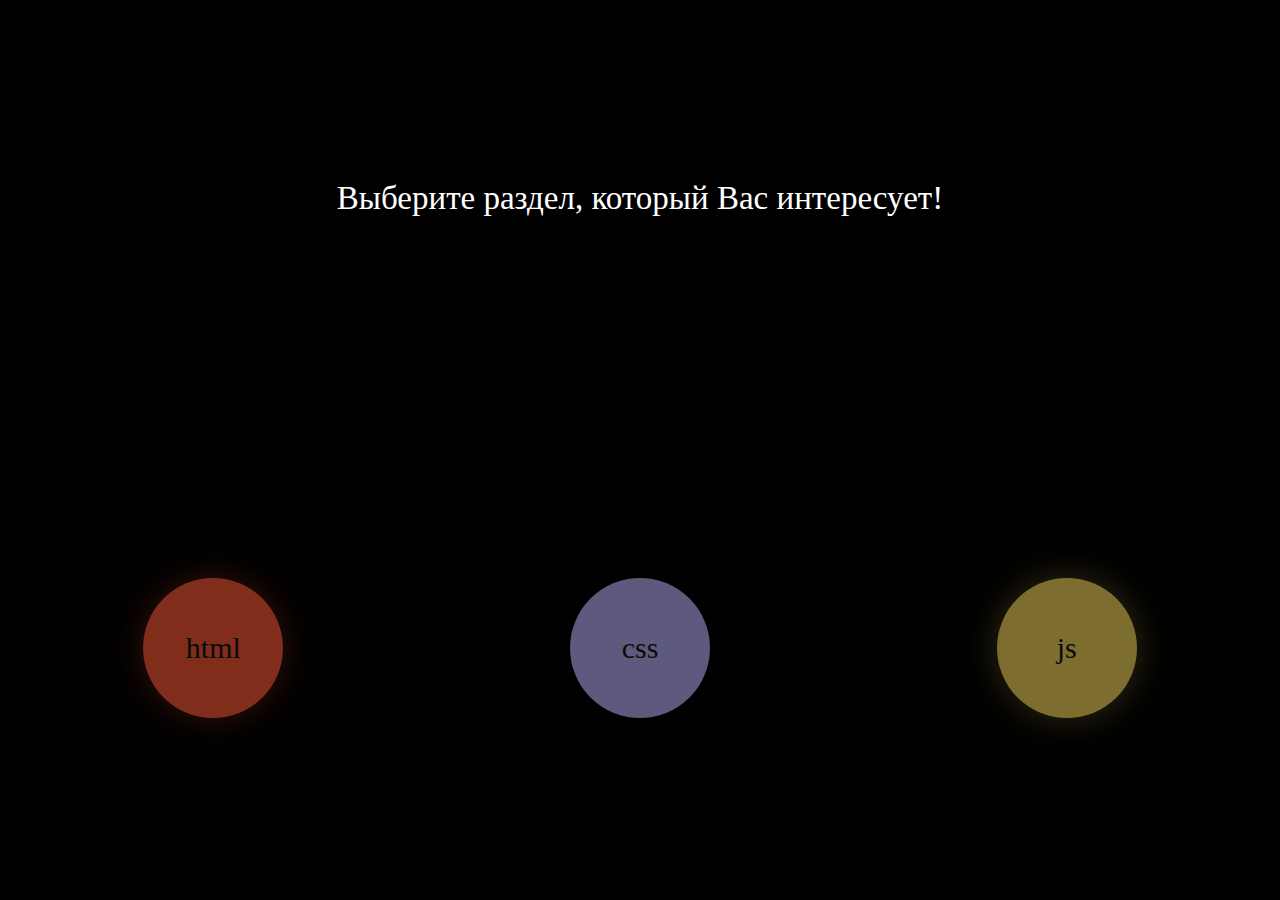
<file: index.html>
<!--gms-->
<!DOCTYPE html>
<html lang="ru">

<head>
   <title>Моя методичка</title>
   <meta http-equiv="content-type" content="text/html" charset="utf-8">
   <link rel="stylesheet" type="text/css" href="css/style.css">
   <link rel="shortcut icon" href="img/icons/icon.png">
   <meta name="viewport" content="width=device-width, initial-scale=1.0">
   <script src="js/jquery-3.5.1.min.js"></script>
   <script src="js/script.js"></script>
</head>

<body>
   <div class="wrapper">
      <div class="wrapper__text">
         Выберите раздел, который Вас интересует!
      </div>
      <div id="second" class="second_icon">
         <div class="container html" title="про html">
            <a href="pages/index(html).html">
               <div class="href">
                  html
               </div>
            </a>
         </div>
         <div class="container css" title="про css">
            <a href="pages/index(css).html" title="про css">
               <div class="href">
                  css
               </div>
            </a>
         </div>
         <div class="container js" title="про js">
            <a href="pages/index(js).html" title="про js">
               <div class="href">
                  js
               </div>
            </a>
         </div>
      </div>
   </div>
</body>

</html>
<!--начало проэкта 2020.06.10(гг.мм.дд)-->
<!--начало проєкта  2020.09.12(гг.мм.дд)-->
</file>
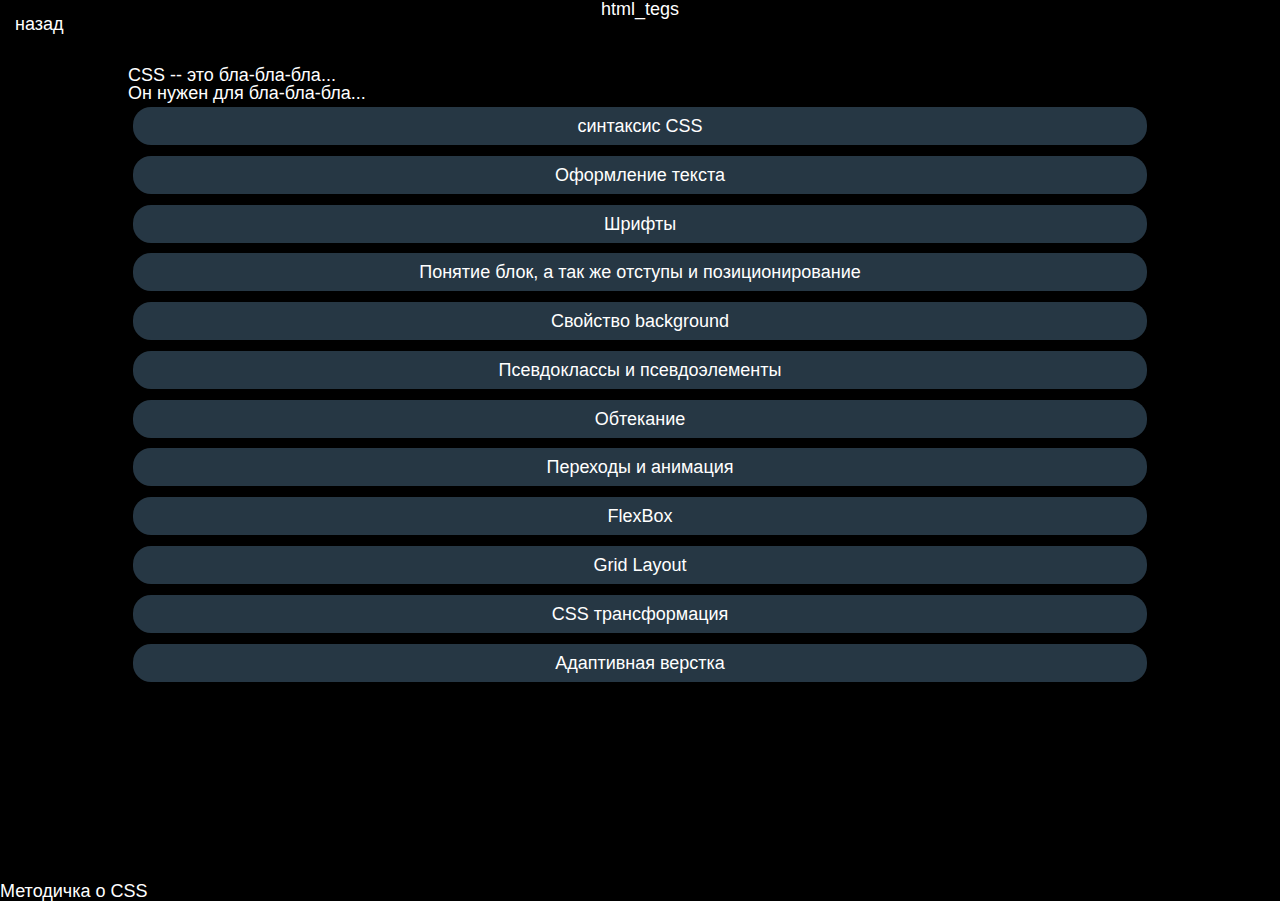
<file: pages/index(css).html>
<!DOCTYPE html>
<html lang="ru">

<head>
   <title>about css</title>
   <meta http-equiv="content-type" content="text/html" charset="utf-8">
   <meta name="viewport" content="width=device-width, initial-scale=1.0">
   <link rel="stylesheet" href="../css/style(css).css">
   <meta name="viewport" content="width=device-width, initial-scale=1.0">
   <script src="../js/jquery-3.5.1.min.js"></script>
   <script src="../js/script(css).js"></script>
</head>

<body>
   <header id="header">
      <a href="../index.html">
         <div class="step">назад</div>
      </a>
      <div id="header__text">html_tegs</div>
   </header>
   <div class="wrapper">
      <div class="first__text">
         CSS -- это бла-бла-бла... <br>
         Он нужен для бла-бла-бла...

      </div>
      <div class="groop main">
         <div class="groop__fase">
            <div class="name">синтаксис CSS</div>
         </div>
         <div class="groop__shell">
            <div class="h">h</div>
         </div>
      </div>
      <div class="groop main">
         <div class="groop__fase">
            <div class="name">Оформление текста</div>
         </div>
         <div class="groop__shell">
            <div class="groop__teg">
               <div class="tag__fase">
                  <div class="name">first</div>
                  <div class="cod">первое</div>
               </div>
               <div class="tag__content">
                  <div class="text">@text</div>
                  <div class="atribyts">@atribyts
                     <div class="about_atribyts">@about_atribyts</div>
                  </div>
                  <div class="tag__cod" title='This is cod'>@cod</div>
                  <div class="tag__rezyltat" title='rrrrrrrrr'>@rezyltat</div>
                  <div class="tag__notes">@notes</div>
               </div>
            </div>
         </div>
      </div>
      <div class="groop main">
         <div class="groop__fase">
            <div class="name">Шрифты</div>
         </div>
         <div class="groop__shell">
            <div class="groop__teg">
               <div class="tag__fase">
                  <div class="name">first</div>
                  <div class="cod">первое</div>
               </div>
               <div class="tag__content">
                  <div class="text">@text</div>
                  <div class="atribyts">@atribyts
                     <div class="about_atribyts">@about_atribyts</div>
                  </div>
                  <div class="tag__cod" title='This is cod'>@cod</div>
                  <div class="tag__rezyltat" title='rrrrrrrrr'>@rezyltat</div>
                  <div class="tag__notes">@notes</div>
               </div>
            </div>
         </div>
      </div>
      <div class="groop main">
         <div class="groop__fase">
            <div class="name">Понятие блок, а так же отступы и позиционирование</div>
         </div>
         <div class="groop__shell">
            <div class="groop__teg">
               <div class="tag__fase">
                  <div class="name">first</div>
                  <div class="cod">первое</div>
               </div>
               <div class="tag__content">
                  <div class="text">@text</div>
                  <div class="atribyts">@atribyts
                     <div class="about_atribyts">@about_atribyts</div>
                  </div>
                  <div class="tag__cod" title='This is cod'>@cod</div>
                  <div class="tag__rezyltat" title='rrrrrrrrr'>@rezyltat</div>
                  <div class="tag__notes">@notes</div>
               </div>
            </div>
         </div>
      </div>
      <div class="groop main">
         <div class="groop__fase">
            <div class="name">Свойство background</div>
         </div>
         <div class="groop__shell">
            <div class="groop__teg">
               <div class="tag__fase">
                  <div class="name">first</div>
                  <div class="cod">первое</div>
               </div>
               <div class="tag__content">
                  <div class="text">@text</div>
                  <div class="atribyts">@atribyts
                     <div class="about_atribyts">@about_atribyts</div>
                  </div>
                  <div class="tag__cod" title='This is cod'>@cod</div>
                  <div class="tag__rezyltat" title='rrrrrrrrr'>@rezyltat</div>
                  <div class="tag__notes">@notes</div>
               </div>
            </div>
         </div>
      </div>
      <div class="groop main">
         <div class="groop__fase">
            <div class="name">Псевдоклассы и псевдоэлементы</div>
         </div>
         <div class="groop__shell">
            <div class="groop__teg">
               <div class="tag__fase">
                  <div class="name">first</div>
                  <div class="cod">первое</div>
               </div>
               <div class="tag__content">
                  <div class="text">@text</div>
                  <div class="atribyts">@atribyts
                     <div class="about_atribyts">@about_atribyts</div>
                  </div>
                  <div class="tag__cod" title='This is cod'>@cod</div>
                  <div class="tag__rezyltat" title='rrrrrrrrr'>@rezyltat</div>
                  <div class="tag__notes">@notes</div>
               </div>
            </div>
         </div>
      </div>
      <div class="groop main">
         <div class="groop__fase">
            <div class="name">Обтекание</div>
         </div>
         <div class="groop__shell">
            <div class="groop__teg">
               <div class="tag__fase">
                  <div class="name">first</div>
                  <div class="cod">первое</div>
               </div>
               <div class="tag__content">
                  <div class="text">@text</div>
                  <div class="atribyts">@atribyts
                     <div class="about_atribyts">@about_atribyts</div>
                  </div>
                  <div class="tag__cod" title='This is cod'>@cod</div>
                  <div class="tag__rezyltat" title='rrrrrrrrr'>@rezyltat</div>
                  <div class="tag__notes">@notes</div>
               </div>
            </div>
         </div>
      </div>
      <div class="groop main">
         <div class="groop__fase">
            <div class="name">Переходы и анимация</div>
         </div>
         <div class="groop__shell">
            <div class="groop__teg">
               <div class="tag__fase">
                  <div class="name">first</div>
                  <div class="cod">первое</div>
               </div>
               <div class="tag__content">
                  <div class="text">@text</div>
                  <div class="atribyts">@atribyts
                     <div class="about_atribyts">@about_atribyts</div>
                  </div>
                  <div class="tag__cod" title='This is cod'>@cod</div>
                  <div class="tag__rezyltat" title='rrrrrrrrr'>@rezyltat</div>
                  <div class="tag__notes">@notes</div>
               </div>
            </div>
         </div>
      </div>
      <div class="groop main">
         <div class="groop__fase">
            <div class="name">FlexBox</div>
         </div>
         <div class="groop__shell">
            <div class="groop__teg">
               <div class="tag__fase">
                  <div class="name">first</div>
                  <div class="cod">первое</div>
               </div>
               <div class="tag__content">
                  <div class="text">@text</div>
                  <div class="atribyts">@atribyts
                     <div class="about_atribyts">@about_atribyts</div>
                  </div>
                  <div class="tag__cod" title='This is cod'>@cod</div>
                  <div class="tag__rezyltat" title='rrrrrrrrr'>@rezyltat</div>
                  <div class="tag__notes">@notes</div>
               </div>
            </div>
         </div>
      </div>
      <div class="groop main">
         <div class="groop__fase">
            <div class="name">Grid Layout</div>
         </div>
         <div class="groop__shell">
            <div class="groop__teg">
               <div class="tag__fase">
                  <div class="name">first</div>
                  <div class="cod">первое</div>
               </div>
               <div class="tag__content">
                  <div class="text">@text</div>
                  <div class="atribyts">@atribyts
                     <div class="about_atribyts">@about_atribyts</div>
                  </div>
                  <div class="tag__cod" title='This is cod'>@cod</div>
                  <div class="tag__rezyltat" title='rrrrrrrrr'>@rezyltat</div>
                  <div class="tag__notes">@notes</div>
               </div>
            </div>
         </div>
      </div>
      <div class="groop main">
         <div class="groop__fase">
            <div class="name">CSS трансформация</div>
         </div>
         <div class="groop__shell">
            <div class="groop__teg">
               <div class="tag__fase">
                  <div class="name">first</div>
                  <div class="cod">первое</div>
               </div>
               <div class="tag__content">
                  <div class="text">@text</div>
                  <div class="atribyts">@atribyts
                     <div class="about_atribyts">@about_atribyts</div>
                  </div>
                  <div class="tag__cod" title='This is cod'>@cod</div>
                  <div class="tag__rezyltat" title='rrrrrrrrr'>@rezyltat</div>
                  <div class="tag__notes">@notes</div>
               </div>
            </div>
         </div>
      </div>
      <div class="groop main">
         <div class="groop__fase">
            <div class="name">Адаптивная верстка</div>
         </div>
         <div class="groop__shell">
            <div class="groop__teg">
               <div class="tag__fase">
                  <div class="name">first</div>
                  <div class="cod">первое</div>
               </div>
               <div class="tag__content">
                  <div class="text">@text</div>
                  <div class="atribyts">@atribyts
                     <div class="about_atribyts">@about_atribyts</div>
                  </div>
                  <div class="tag__cod" title='This is cod'>@cod</div>
                  <div class="tag__rezyltat" title='rrrrrrrrr'>@rezyltat</div>
                  <div class="tag__notes">@notes</div>
               </div>
            </div>
         </div>
      </div>
   </div>
   <footer>
      <div class="massange">Методичка о CSS</div>
   </footer>
</body>

</html>
</file>
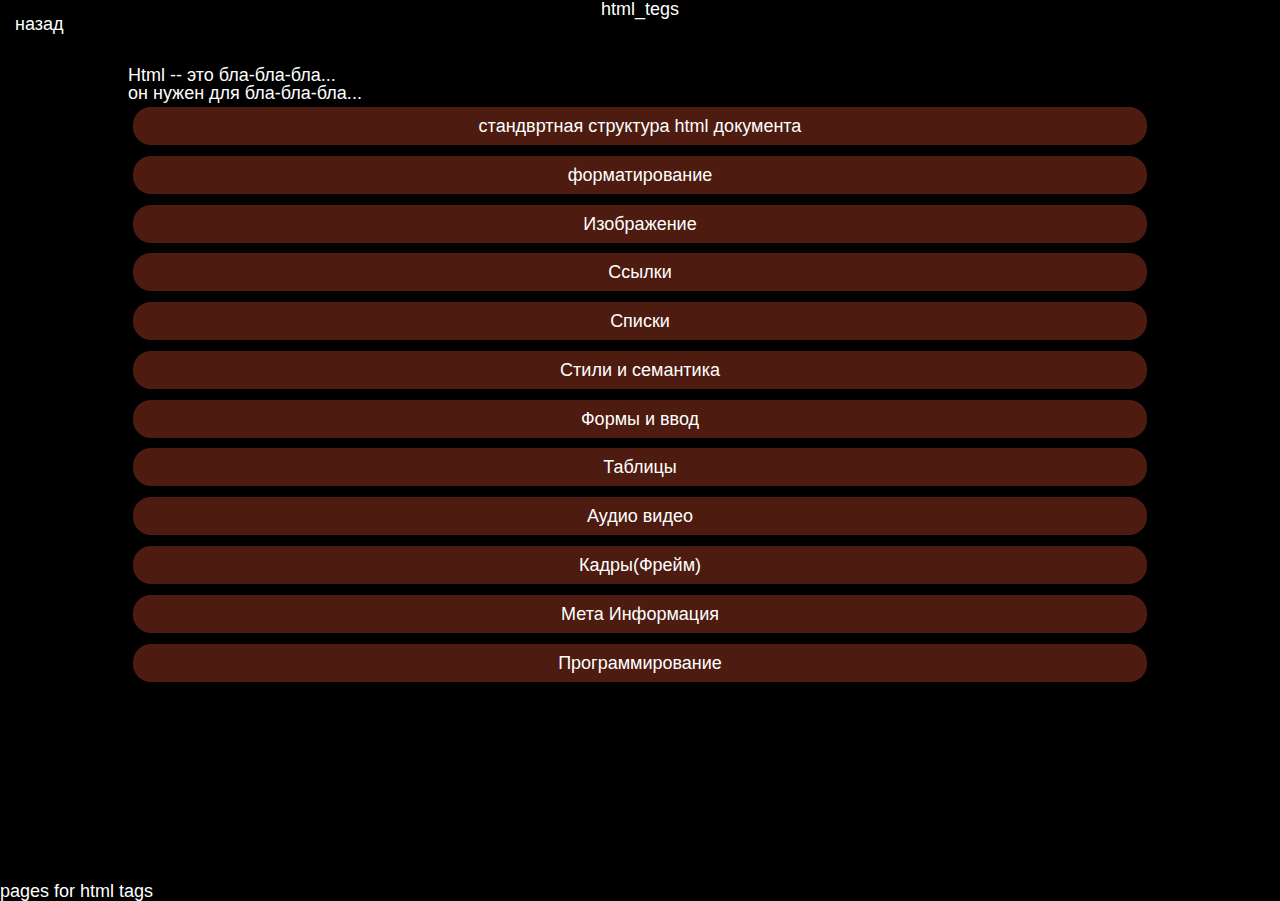
<file: pages/index(html).html>
<!DOCTYPE html>
<html lang="ru">

<head>
   <title>about Html</title>
   <meta http-equiv="content-type" content="text/html" charset="utf-8">
   <meta name="viewport" content="width=device-width, initial-scale=1.0">
   <link rel="stylesheet" href="../css/style(html).css">
   <meta name="viewport" content="width=device-width, initial-scale=1.0">
   <script src="../js/jquery-3.5.1.min.js"></script>
   <script src="../js/script(html).js"></script>
</head>

<!--@coment-->
<!--<div class="groop__teg">
   <div class="tag__fase">
      <div class="name">@name</div>
      <div class="cod">&lt;@teg&gt;</div>
   </div>
   <div class="tag__content">
      <div class="text">@text</div>
      <div class="atribyts">@atribyts
         <div class="about_atribyts">@about_atribyts</div>
      </div>
      <div class="tag__cod" title='This is cod'>@cod</div>
      <div class="tag__rezyltat" title='This is rrrrrrrrr'>@rezyltat</div>
      <div class="tag__notes">@notes</div>
   </div>
</div>-->


<body>
   <header id="header">
      <a href="../index.html">
         <div class="step">назад</div>
      </a>
      <div id="header__text">html_tegs</div>
   </header>
   <div class="wrapper">
      <div class="first__text">
         Html -- это бла-бла-бла... <br>
         он нужен для бла-бла-бла...
      </div>
      <!-- основы, введение. стандартная структура html документа... -->
      <div class="groop">
         <div class="groop__fase">
            <div class="name">стандвртная структура html документа</div>
         </div>
         <div class="groop__shell" style="width:80%;position:relative;left:20px;">
            <span>&lt;!DOCTYPE&gt; -- показывает браузеру тип документа, сообщает его версию и язык</span>
            <span>&lt;html&gt;</span>
            <span style="position:relative;left: 30px;">&lt;head&gt;</span>
            <span style="position:relative;left: 40px;"> -- здесь теги, которые
               <span>невидимы.</span>пользователю.</span>
            <span style="position:relative;left: 30px;">&lt;/head&gt;</span>
            <span style="position:relative;left: 30px;">&lt;body&gt;</span>
            <span style="position:relative;left: 40px;"> -- здесь теги, которые и отображают пользователю основную
               информацию, то есть <span>видимая</span>. </span>
            <span style="position:relative;left: 40px;">&lt;!--comment--&gt; -- таким образом записывают коментарии,они
               не отображаются на странице.</span>
            <span style="position:relative;left: 30px;">&lt;/body&gt;</span>
            <span>&lt;/html&gt;</span>
         </div>
      </div>
      <!-- форматирование текста -->
      <div class="groop">
         <!--имя группы-->
         <div class="groop__fase">
            <div class="name">форматирование</div>
         </div>
         <!-- тело группы -->
         <div class="groop__shell">
            <!-- аббревиатура -->
            <div class="groop__teg">
               <div class="tag__fase">
                  <div class="name">аббревиатура или акроним</div>
                  <div class="cod">&lt;abbr&gt;</div>
               </div>
               <div class="tag__content">
                  <div class="text">
                     Даёт понять, что символы внутри данного тега являются аббревиатурой. <br>
                     Парный. <br>
                  </div>
                  <div class="atribyts">
                     Для этого тега доступны <a href="#">универсальные атрибуты</a> <br>
                     Этому тегу рекоментуестя использовать атрибут <span>title</span> <br>
                     <div class="about_atribyts">значением которого будет расшифровка аббревиатуры</div>
                  </div>
                  <div class="tag__cod" title='This is cod'>
                     &lt;abbr title="HyperText Markup Language"&gt;Html&lt;/abbr&gt;
                  </div>
                  <div class="tag__rezyltat" title='This is rrrrrrrrr'>
                     <abbr title="HyperText Markup Language">Html</abbr>
                  </div>
                  <div class="tag__notes">@notes</div>
               </div>
            </div>
            <!-- об авторе -->
            <div class="groop__teg">
               <div class="tag__fase ">
                  <div class="name">контактная информацию владельца статьи</div>
                  <div class="cod">&lt;adress&gt;</div>
               </div>
               <div class="tag__content">
                  <div class="text">
                     предназначен для хранения информации об авторе
                     и может включать в себя любые элементы HTML вроде ссылок, текста,
                     выделений и т.д. <br>
                     Парный <br>
                  </div>
                  <div class="atribyts">
                     Для этого тега доступны <a href="#">универсальные атрибуты</a> <br>
                  </div>
                  <div class="tag__cod" title='This is cod'>
                     &lt;adress&gt;Чел Человек Человекович&lt;/adress&gt;
                  </div>
                  <div class="tag__rezyltat" title='This is rrrrrrrrr'>
                     <address>Чел Человек Человекович</address>
                  </div>
                  <div class="tag__notes">@notes</div>
               </div>
            </div>
            <!-- жирный текст -->
            <div class="groop__teg">
               <div class="tag__fase">
                  <div class="name">жирный текст</div>
                  <div class="cod">&lt;b&gt;</div>
               </div>
               <div class="tag__content">
                  <div class="text">
                     Этот тег видоизменяет простой текст в жирный <br>
                     Парный <br>
                  </div>
                  <div class="atribyts">
                     Для этого тега доступны <a href="#">универсальные атрибуты</a> <br>
                     Не имеет собственных атрибутов
                  </div>
                  <div class="tag__cod" title='This is cod'>
                     &lt;p&gt;Текст не выделенный жирным&lt;/p&gt; &lt;br&gt;<br>
                     &lt;b&gt;Текст выделенный жирным&lt;/b&gt;
                  </div>
                  <div class="tag__rezyltat" title='This is rrrrrrrrr'>
                     <p>Текст не выделенный жирным</p>
                     <b>Текст выделенный жирным</b>
                  </div>
                  <div class="tag__notes">@notes</div>
               </div>
            </div>
            <!-- большой текст -->
            <div class="groop__teg">
               <div class="tag__fase">
                  <div class="name">большой текст</div>
                  <div class="cod">&lt;big&gt;</div>
               </div>
               <div class="tag__content">
                  <div class="text">
                     Делает текст больше, относительно окружающего <br>
                     Парный <br>
                  </div>
                  <div class="atribyts">
                     Для этого тега доступны <a href="#">универсальные атрибуты</a> <br>
                  </div>
                  <div class="tag__cod" title='This is cod'>
                     &lt;p&gt; просто текст&lt;/p&lt; &lt;br&gt; <br>
                     &lt;big&gt; большой текст&lt;/big&gt;
                  </div>
                  <div class="tag__rezyltat" title='This is rrrrrrrrr'>
                     <p> просто текст</p> <br>
                     <big> большой текст</big>
                  </div>
                  <div class="tag__notes">@notes</div>
               </div>
            </div>
            <!-- маленький текст -->
            <div class="groop__teg">
               <div class="tag__fase">
                  <div class="name">маленький текст</div>
                  <div class="cod">&lt;small&gt;</div>
               </div>
               <div class="tag__content">
                  <div class="text">
                     Делает текст больше, относительно окружающего <br>
                     Парный <br>
                  </div>
                  <div class="atribyts">
                     Для этого тега доступны <a href="#">универсальные атрибуты</a> <br>
                  </div>
                  <div class="tag__cod" title='This is cod'>
                     &lt;p&gt; просто текст&lt;/p&lt; &lt;br&gt; <br>
                     &lt;small&gt; маленький текст&lt;/small&gt;
                  </div>
                  <div class="tag__rezyltat" title='This is rrrrrrrrr'>
                     <p> просто текст</p> <br>
                     <small> маленький текст</small>
                  </div>
                  <div class="tag__notes">@notes</div>
               </div>
            </div>
            <!-- большая цитата -->
            <div class="groop__teg">
               <div class="tag__fase">
                  <div class="name">длиная цитата</div>
                  <div class="cod">&lt;blockquote&gt;</div>
               </div>
               <div class="tag__content">
                  <div class="text">
                     Предназначен для выделения длинных цитат внутри документа. <br> Текст, обозначенный этим тегом,
                     традиционно отображается как
                     выровненный блок с отступами слева и справа (примерно по 40 пикселов), а также с отбивкой сверху и
                     снизу. <br>
                     Парный. <br>
                  </div>
                  <div class="atribyts">
                     Для этого тега доступны <a href="#">универсальные атрибуты</a> <br>
                     не имеет собственых атрибутов.
                  </div>
                  <div class="tag__cod" title='This is cod'>
                     &lt;blockquote&gt;Lorem ipsum dolor sit amet consectetur adipisicing elit. Odio facere repellat
                     quas, mollitia doloremque quasi officia. Provident veniam officiis excepturi possimus illum
                     voluptate, quidem magnam autem animi numquam. Libero, omnis.&lt;/blockquote&gt;
                  </div>
                  <div class="tag__rezyltat" title='This is rrrrrrrrr'>@rezyltat</div>
                  <div class="tag__notes">
                     <blockquote>Lorem ipsum dolor sit amet consectetur adipisicing elit. Praesentium animi nesciunt
                        ducimus suscipit qui excepturi accusamus esse beatae officia molestias? Praesentium harum quis
                        unde doloremque fugiat? Id nihil unde fugiat.</blockquote>
                  </div>
               </div>
            </div>
            <!-- источник цитаты -->
            <div class="groop__teg">
               <div class="tag__fase">
                  <div class="name"> источник цитаты </div>
                  <div class="cod">&lt;cite&gt;</div>
               </div>
               <div class="tag__content">
                  <div class="text">
                     помечает текст как цитату или сноску на другой материал <br>
                     Парный <br>
                  </div>
                  <div class="atribyts">
                     не имеет собственных атрибутов
                     Для этого тега доступны <a href="#">универсальные атрибуты</a> <br>
                  </div>
                  <div class="tag__cod" title='This is cod'>
                     &lt;p&gt;я -- красивый текст&lt;/p&gt;
                     &lt;cite&gt; а я источник красивого текста&lt;/cite&gt;
                  </div>
                  <div class="tag__rezyltat" title='This is rrrrrrrrr'>
                     <p>я -- красивый текст</p>
                     <cite> а я источник красивого текста</cite>
                  </div>
                  <div class="tag__notes">@notes</div>
               </div>
            </div>
            <!-- компьютерный код -->
            <div class="groop__teg">
               <div class="tag__fase">
                  <div class="name">фрагмент компьютерного кода</div>
                  <div class="cod">&lt;code&gt;</div>
               </div>
               <div class="tag__content">
                  <div class="text">
                     используется для обозначения фрагментов кода. <br>
                     Парный <br>
                  </div>
                  <div class="atribyts">
                     не имеет собственных атрибутов
                     Для этого тега доступны <a href="#">универсальные атрибуты</a> <br>
                  </div>
                  <div class="tag__cod" title='This is cod'>
                     &lt;code&gt;program&lt;/code&gt;
                  </div>
                  <div class="tag__rezyltat" title='This is rrrrrrrrr'>
                     <code>program</code>
                  </div>
                  <div class="tag__notes">@notes</div>
               </div>
            </div>
            <!-- курсивный текст -->
            <div class="groop__teg">
               <div class="tag__fase">
                  <div class="name">курсивный текст</div>
                  <div class="cod">&lt;i&gt;</div>
               </div>
               <div class="tag__content">
                  <div class="text">
                     выделяет текст курсивным шрифтом <br>
                     Парный <br>
                  </div>
                  <div class="atribyts">
                     не имеет собственных атрибутов
                     для этого тега доступны <a href="#">универсальные атрибуты</a> <br>
                  </div>
                  <div class="tag__cod" title='This is cod'>
                     &lt;p&gt;просто текст&lt;/p&gt;
                     &lt;i&gt;курсивный текст&lt;/i&gt;
                  </div>
                  <div class="tag__rezyltat" title='This is rrrrrrrrr'>
                     <p>просто текст</p>
                     <i>курсивный текст</i>
                  </div>
                  <div class="tag__notes">@notes</div>
               </div>
            </div>
            <!-- отмеченный текст -->
            <div class="groop__teg">
               <div class="tag__fase">
                  <div class="name">отмеченный / выделенный текст</div>
                  <div class="cod">&lt;mark&gt;</div>
               </div>
               <div class="tag__content">
                  <div class="text">
                     Такой текст ничем не отличается от обычного, но его вид может быть изменен с помощью стилей <br>
                     Парный <br>
                  </div>
                  <div class="atribyts">
                     не имеет собственных атрибутов
                     для этого тега доступны <a href="#">универсальные атрибуты</a> <br>
                  </div><div class="tag__cod" title='This is cod'>
                     &lt;p&gt;просто текст&lt;/p&gt;
                     &lt;mark&gt;маркированый текст&lt;/mark&gt;
                  </div>
                  <div class="tag__rezyltat" title='This is rrrrrrrrr'>
                     <p>просто текст</p>
                     <mark>маркированый текст</mark>
                  </div>
                  <div class="tag__notes">@notes</div>
               </div>
            </div>
            <!-- предварительно отформатированный текст -->
            <div class="groop__teg">
               <div class="tag__fase">
                  <div class="name">предварительно отформатированный текст</div>
                  <div class="cod">&lt;pre&gt;</div>
               </div>
               <div class="tag__content">
                  <div class="text">
                     Такой текст отображается обычно моноширинным шрифтом и со всеми пробелами между словами
                  </div>
                  <div class="atribyts">
                     не имеет собственных атрибутов
                     для этого тега доступны <a href="#">универсальные атрибуты</a> <br>
                  </div>
                  <div class="tag__cod" title='This is cod'>
                     <pre>
                     &lt;pre&gt;
                     	 -                -----
                     	 -----           |-----
                     	||----|          ----||
                     	||-----         -----||
                     	||-----|       |-----||
                     	|| -----       ------||
                     	||- ----|     |------||
                     	||---||--     -------||
                     	||--|| --|   |-------||
                     	|| -|| |--   --- - --||
                     	|| -||  --|-|--| - ---|
                     	|---||  |-----| |-----|
                     	|---||   |----  |-----|
                     	|----|    ---   |-----|
                     	|-----          ------|
                      &lt;/pre&gt;

                     </pre>
                  </div>
                  <div class="tag__rezyltat" title='This is rrrrrrrrr'>
                     <pre>
                     	 -                -----  
                     	 -----           |-----
                     	||----|          ----||  
                     	||-----         -----||  
                     	||-----|       |-----||
                     	|| -----       ------||
                     	||- ----|     |------||
                     	||---||--     -------||
                     	||--|| --|   |-------||
                     	|| -|| |--   --- - --||
                     	|| -||  --|-|--| - ---|
                     	|---||  |-----| |-----|
                     	|---||   |----  |-----| 
                     	|----|    ---   |-----|
                     	|-----          ------| 
                      </pre>
                  </div>
                  <div class="tag__notes">@notes</div>
               </div>
            </div>
            <!--короткая цитата-->
            <div class="groop__teg">
               <div class="tag__fase">
                  <div class="name">короткая цитата</div>
                  <div class="cod">&lt;q&gt;</div>
               </div>
               <div class="tag__content">
                  <div class="text">
                     используется для обозначения короткой цитаты
                  </div>
                  <div class="atribyts">
                     не имеет собственных атрибутов
                     для этого тега доступны <a href="#">универсальные атрибуты</a> <br>
                  </div>
                  <div class="tag__cod" title='This is cod'>
                     &lt;p&gt; я -- текст &lt;/p&gt;
                     &lt;q&gt; я -- цитата&lt;/q&gt;
                  </div>
                  <div class="tag__rezyltat" title='This is rrrrrrrrr'>
                     <p> я -- текст </p>
                     <q> я -- цитата</q></div>
                  <div class="tag__notes">@notes</div>
               </div>
            </div>
            <!-- неправильный текст -->
            <div class="groop__teg">
               <div class="tag__fase">
                  <div class="name">текст, который больше не является правильным</div>
                  <div class="cod">&lt;s&gt;</div>
               </div>
               <div class="tag__content">
                  <div class="text">
                     используется для обозначения неправильного текста и в некоторых браузерах выводится перечеркнутым <br>
                     Парный <br>
                  </div>
                  <div class="atribyts">
                     не имеет собственных атрибутов
                     для этого тега доступны <a href="#">универсальные атрибуты</a> <br>
                  </div>
                  <div class="tag__cod" title='This is cod'>
                     &lt;p&gt; я -- правильный текст&lt;/p&gt;
                     &lt;s&gt; я -- неправильный текст&lt;/s&gt;
                  </div>
                  <div class="tag__rezyltat" title='This is rrrrrrrrr'>
                     <p> я -- правильный текст</p>
                     <s> я -- неправильный текст</s>
                  </div>
                  <div class="tag__notes">@notes</div>
               </div>
            </div>
            <!-- пример компьютерной программы -->
            <div class="groop__teg">
               <div class="tag__fase">
                  <div class="name">образец вывода компьютерной программы</div>
                  <div class="cod">&lt;samp&gt;</div>
               </div>
               <div class="tag__content">
                  <div class="text">
                     даёт понять браузеру, что в этом теге компьютерная программа <br>
                     Парный <br>
                  </div>
                  <div class="atribyts">
                     не имеет собственных атрибутов <br>
                     для этого тега доступны <a href="#">универсальные атрибуты</a> <br>
                  </div>
                  <div class="tag__cod" title='This is cod'>
                     &lt;p&lt; я -- просто текст &lt;/p&lt;
                     &lt;samp&gt;я -- компьютерная программа&lt;/samp&gt;
                  </div>
                  <div class="tag__rezyltat" title='This is rrrrrrrrr'>
                     <p> я -- просто текст </p>
                     <samp> я -- компьютерная программа </samp>
                  </div>
                  <div class="tag__notes">@notes</div>
               </div>
            </div>
            <!-- подстрочный текст -->
            <div class="groop__teg">
               <div class="tag__fase">
                  <div class="name">построчный текст</div>
                  <div class="cod">&lt;sub&gt;</div>
               </div>
               <div class="tag__content">
                  <div class="text">@text</div>
                  <div class="atribyts">@atribyts
                     <div class="about_atribyts">@about_atribyts</div>
                  </div>
                  <div class="tag__cod" title='This is cod'>@cod</div>
                  <div class="tag__rezyltat" title='This is rrrrrrrrr'>@rezyltat</div>
                  <div class="tag__notes">@notes</div>
               </div>
            </div>
            <!-- надстрочны текст -->
            <div class="groop__teg">
               <div class="tag__fase">
                  <div class="name">надстрочный текст</div>
                  <div class="cod">&lt;sup&gt;</div>
               </div>
               <div class="tag__content">
                  <div class="text">@text</div>
                  <div class="atribyts">@atribyts
                     <div class="about_atribyts">@about_atribyts</div>
                  </div>
                  <div class="tag__cod" title='This is cod'>@cod</div>
                  <div class="tag__rezyltat" title='This is rrrrrrrrr'>@rezyltat</div>
                  <div class="tag__notes">@notes</div>
               </div>
            </div>
            <!-- выделенный текст -->
            <div class="groop__teg">
               <div class="tag__fase">
                  <div class="name">выделенный текст</div>
                  <div class="cod">&lt;u&gt;</div>
               </div>
               <div class="tag__content">
                  <div class="text">@text</div>
                  <div class="atribyts">@atribyts
                     <div class="about_atribyts">@about_atribyts</div>
                  </div>
                  <div class="tag__cod" title='This is cod'>@cod</div>
                  <div class="tag__rezyltat" title='This is rrrrrrrrr'>@rezyltat</div>
                  <div class="tag__notes">@notes</div>
               </div>
            </div>
         </div>
      </div>
      <!-- изобраение -->
      <div class="groop">
         <div class="groop__fase">
            <div class="name">Изображение</div>
         </div>
         <div class="groop__shell ">
            <div class="groop__teg main">
               <div class="tag__fase">
                  <div class="name">вставка изображения</div>
                  <div class="cod">&lt;img&gt;</div>
               </div>
               <div class="tag__content">
                  <div class="text">@text</div>
                  <div class="atribyts">@atribyts
                     <div class="about_atribyts">@about_atribyts</div>
                  </div>
                  <div class="tag__cod" title='This is cod'>@cod</div>
                  <div class="tag__rezyltat" title='This is rrrrrrrrr'>@rezyltat</div>
                  <div class="tag__notes">@notes</div>
               </div>
            </div>
            <div class="groop__teg">
               <div class="tag__fase">
                  <div class="name">карта изображения на стороне клиента</div>
                  <div class="cod">&lt;map&gt;</div>
               </div>
               <div class="tag__content">
                  <div class="text">@text</div>
                  <div class="atribyts">@atribyts
                     <div class="about_atribyts">@about_atribyts</div>
                  </div>
                  <div class="tag__cod" title='This is cod'>@cod</div>
                  <div class="tag__rezyltat" title='This is rrrrrrrrr'>@rezyltat</div>
                  <div class="tag__notes">@notes</div>
               </div>
            </div>
            <div class="groop__teg">
               <div class="tag__fase">
                  <div class="name">область внутри карты изображения</div>
                  <div class="cod">&lt;area&gt;</div>
               </div>
               <div class="tag__content">
                  <div class="text">@text</div>
                  <div class="atribyts">@atribyts
                     <div class="about_atribyts">@about_atribyts</div>
                  </div>
                  <div class="tag__cod" title='This is cod'>@cod</div>
                  <div class="tag__rezyltat" title='This is rrrrrrrrr'>@rezyltat</div>
                  <div class="tag__notes">@notes</div>
               </div>
            </div>
            <div class="groop__teg">
               <div class="tag__fase">
                  <div class="name">Используется для рисования графики на лету с помощью сценариев JavaScript</div>
                  <div class="cod">&lt;canvas&gt;</div>
               </div>
               <div class="tag__content">
                  <div class="text">@text</div>
                  <div class="atribyts">@atribyts
                     <div class="about_atribyts">@about_atribyts</div>
                  </div>
                  <div class="tag__cod" title='This is cod'>@cod</div>
                  <div class="tag__rezyltat" title='This is rrrrrrrrr'>@rezyltat</div>
                  <div class="tag__notes">@notes</div>
               </div>
            </div>
            <div class="groop__teg">
               <div class="tag__fase">
                  <div class="name">заголовок для элемента &lt;figure&gt;</div>
                  <div class="cod">&lt;figcaption&gt;</div>
               </div>
               <div class="tag__content">
                  <div class="text">@text</div>
                  <div class="atribyts">@atribyts
                     <div class="about_atribyts">@about_atribyts</div>
                  </div>
                  <div class="tag__cod" title='This is cod'>@cod</div>
                  <div class="tag__rezyltat" title='This is rrrrrrrrr'>@rezyltat</div>
                  <div class="tag__notes">@notes</div>
               </div>
            </div>
            <div class="groop__teg">
               <div class="tag__fase">
                  <div class="name">автономное содержимое</div>
                  <div class="cod">&lt;figure&gt;</div>
               </div>
               <div class="tag__content">
                  <div class="text">@text</div>
                  <div class="atribyts">@atribyts
                     <div class="about_atribyts">@about_atribyts</div>
                  </div>
                  <div class="tag__cod" title='This is cod'>@cod</div>
                  <div class="tag__rezyltat" title='This is rrrrrrrrr'>@rezyltat</div>
                  <div class="tag__notes">@notes</div>
               </div>
            </div>
            <div class="groop__teg">
               <div class="tag__fase">
                  <div class="name">контейнер для нескольких ресурсов изображения</div>
                  <div class="cod">&lt;picture&gt;</div>
               </div>
               <div class="tag__content">
                  <div class="text">@text</div>
                  <div class="atribyts">@atribyts
                     <div class="about_atribyts">@about_atribyts</div>
                  </div>
                  <div class="tag__cod" title='This is cod'>@cod</div>
                  <div class="tag__rezyltat" title='This is rrrrrrrrr'>@rezyltat</div>
                  <div class="tag__notes">@notes</div>
               </div>
            </div>
            <div class="groop__teg">
               <div class="tag__fase">
                  <div class="name">контейнер для графики SVG</div>
                  <div class="cod">&lt;svg&gt;</div>
               </div>
               <div class="tag__content">
                  <div class="text">@text</div>
                  <div class="atribyts">@atribyts
                     <div class="about_atribyts">@about_atribyts</div>
                  </div>
                  <div class="tag__cod" title='This is cod'>@cod</div>
                  <div class="tag__rezyltat" title='This is rrrrrrrrr'>@rezyltat</div>
                  <div class="tag__notes">@notes</div>
               </div>
            </div>
         </div>
      </div>
      <!-- ссылки -->
      <div class="groop">
         <div class="groop__fase">
            <div class="name">Ссылки</div>
         </div>
         <div class="groop__shell">
            <div class="groop__teg main">
               <div class="tag__fase">
                  <div class="name">гиперссылка</div>
                  <div class="cod">&lt;a&gt;</div>
               </div>
               <div class="tag__content">
                  <div class="text">@text</div>
                  <div class="atribyts">@atribyts
                     <div class="about_atribyts">@about_atribyts</div>
                  </div>
                  <div class="tag__cod" title='This is cod'>@cod</div>
                  <div class="tag__rezyltat" title='This is rrrrrrrrr'>@rezyltat</div>
                  <div class="tag__notes">@notes</div>
               </div>
            </div>
            <div class="groop__teg main">
               <div class="tag__fase">
                  <div class="name">связь между документом и внешним ресурсом (чаще всего используется для ссылки на
                     таблицы стилей)</div>
                  <div class="cod">&lt;link&gt;</div>
               </div>
               <div class="tag__content">
                  <div class="text">@text</div>
                  <div class="atribyts">@atribyts
                     <div class="about_atribyts">@about_atribyts</div>
                  </div>
                  <div class="tag__cod" title='This is cod'>@cod</div>
                  <div class="tag__rezyltat" title='This is rrrrrrrrr'>@rezyltat</div>
                  <div class="tag__notes">@notes</div>
               </div>
            </div>
            <div class="groop__teg">
               <div class="tag__fase main">
                  <div class="name">навигационные ссылки</div>
                  <div class="cod">&lt;nav&gt;</div>
               </div>
               <div class="tag__content">
                  <div class="text">@text</div>
                  <div class="atribyts">@atribyts
                     <div class="about_atribyts">@about_atribyts</div>
                  </div>
                  <div class="tag__cod" title='This is cod'>@cod</div>
                  <div class="tag__rezyltat" title='This is rrrrrrrrr'>@rezyltat</div>
                  <div class="tag__notes">@notes</div>
               </div>
            </div>
         </div>
      </div>
      <!-- списки -->
      <div class="groop">
         <div class="groop__fase">
            <div class="name">Списки</div>
         </div>
         <div class="groop__shell">
            <div class="groop__teg main">
               <div class="tag__fase">
                  <div class="name">неупорядоченный список</div>
                  <div class="cod">&lt;ul&gt;</div>
               </div>
               <div class="tag__content">
                  <div class="text">@text</div>
                  <div class="atribyts">@atribyts
                     <div class="about_atribyts">@about_atribyts</div>
                  </div>
                  <div class="tag__cod" title='This is cod'>@cod</div>
                  <div class="tag__rezyltat" title='This is rrrrrrrrr'>@rezyltat</div>
                  <div class="tag__notes">@notes</div>
               </div>
            </div>
            <div class="groop__teg main">
               <div class="tag__fase">
                  <div class="name">упорядоченный список</div>
                  <div class="cod">&lt;ol&gt;</div>
               </div>
               <div class="tag__content">
                  <div class="text">@text</div>
                  <div class="atribyts">@atribyts
                     <div class="about_atribyts">@about_atribyts</div>
                  </div>
                  <div class="tag__cod" title='This is cod'>@cod</div>
                  <div class="tag__rezyltat" title='This is rrrrrrrrr'>@rezyltat</div>
                  <div class="tag__notes">@notes</div>
               </div>
            </div>
            <div class="groop__teg main">
               <div class="tag__fase">
                  <div class="name">элемент списка</div>
                  <div class="cod">&lt;li&gt;</div>
               </div>
               <div class="tag__content">
                  <div class="text">@text</div>
                  <div class="atribyts">@atribyts
                     <div class="about_atribyts">@about_atribyts</div>
                  </div>
                  <div class="tag__cod" title='This is cod'>@cod</div>
                  <div class="tag__rezyltat" title='This is rrrrrrrrr'>@rezyltat</div>
                  <div class="tag__notes">@notes</div>
               </div>
            </div>
            <div class="groop__teg">
               <div class="tag__fase">
                  <div class="name">Определяет список каталогов</div>
                  <div class="cod">&lt;dir&gt;</div>
               </div>
               <div class="tag__content">
                  <div class="text">@text</div>
                  <div class="atribyts">@atribyts
                     <div class="about_atribyts">@about_atribyts</div>
                  </div>
                  <div class="tag__cod" title='This is cod'>@cod</div>
                  <div class="tag__rezyltat" title='This is rrrrrrrrr'>@rezyltat</div>
                  <div class="tag__notes">@notes</div>
               </div>
            </div>
            <div class="groop__teg">
               <div class="tag__fase">
                  <div class="name">список описаний</div>
                  <div class="cod">&lt;dl&gt;</div>
               </div>
               <div class="tag__content">
                  <div class="text">@text</div>
                  <div class="atribyts">@atribyts
                     <div class="about_atribyts">@about_atribyts</div>
                  </div>
                  <div class="tag__cod" title='This is cod'>@cod</div>
                  <div class="tag__rezyltat" title='This is rrrrrrrrr'>@rezyltat</div>
                  <div class="tag__notes">@notes</div>
               </div>
            </div>
            <div class="groop__teg">
               <div class="tag__fase">
                  <div class="name">термин / имя в списке описаний</div>
                  <div class="cod">&lt;dt&gt;</div>
               </div>
               <div class="tag__content">
                  <div class="text">@text</div>
                  <div class="atribyts">@atribyts
                     <div class="about_atribyts">@about_atribyts</div>
                  </div>
                  <div class="tag__cod" title='This is cod'>@cod</div>
                  <div class="tag__rezyltat" title='This is rrrrrrrrr'>@rezyltat</div>
                  <div class="tag__notes">@notes</div>
               </div>
            </div>
            <div class="groop__teg">
               <div class="tag__fase">
                  <div class="name">описание термина / имени в списке описаний</div>
                  <div class="cod">&lt;dd&gt;</div>
               </div>
               <div class="tag__content">
                  <div class="text">@text</div>
                  <div class="atribyts">@atribyts
                     <div class="about_atribyts">@about_atribyts</div>
                  </div>
                  <div class="tag__cod" title='This is cod'>@cod</div>
                  <div class="tag__rezyltat" title='This is rrrrrrrrr'>@rezyltat</div>
                  <div class="tag__notes">@notes</div>
               </div>
            </div>
         </div>
      </div>
      <!--стили и семантика-->
      <div class="groop">
         <div class="groop__fase">
            <div class="name">Стили и семантика</div>
         </div>
         <div class="groop__shell">
            <div class="groop__teg">
               <div class="tag__fase">
                  <div class="name">информация о стиле для документа</div>
                  <div class="cod">&lt;style&gt;</div>
               </div>
               <div class="tag__content">
                  <div class="text">@text</div>
                  <div class="atribyts">@atribyts
                     <div class="about_atribyts">@about_atribyts</div>
                  </div>
                  <div class="tag__cod" title='This is cod'>@cod</div>
                  <div class="tag__rezyltat" title='This is rrrrrrrrr'>@rezyltat</div>
                  <div class="tag__notes">@notes</div>
               </div>
            </div>
            <div class="groop__teg main">
               <div class="tag__fase">
                  <div class="name">раздел в документе</div>
                  <div class="cod">&lt;div&gt;</div>
               </div>
               <div class="tag__content">
                  <div class="text">@text</div>
                  <div class="atribyts">@atribyts
                     <div class="about_atribyts">@about_atribyts</div>
                  </div>
                  <div class="tag__cod" title='This is cod'>@cod</div>
                  <div class="tag__rezyltat" title='This is rrrrrrrrr'>@rezyltat</div>
                  <div class="tag__notes">@notes</div>
               </div>
            </div>
            <div class="groop__teg main">
               <div class="tag__fase">
                  <div class="name">раздел в документе</div>
                  <div class="cod">&lt;span&gt;</div>
               </div>
               <div class="tag__content">
                  <div class="text">@text</div>
                  <div class="atribyts">@atribyts
                     <div class="about_atribyts">@about_atribyts</div>
                  </div>
                  <div class="tag__cod" title='This is cod'>@cod</div>
                  <div class="tag__rezyltat" title='This is rrrrrrrrr'>@rezyltat</div>
                  <div class="tag__notes">@notes</div>
               </div>
            </div>
            <div class="groop__teg main">
               <div class="tag__fase">
                  <div class="name">заголовок для документа или раздела</div>
                  <div class="cod">&lt;header&gt;</div>
               </div>
               <div class="tag__content">
                  <div class="text">@text</div>
                  <div class="atribyts">@atribyts
                     <div class="about_atribyts">@about_atribyts</div>
                  </div>
                  <div class="tag__cod" title='This is cod'>@cod</div>
                  <div class="tag__rezyltat" title='This is rrrrrrrrr'>@rezyltat</div>
                  <div class="tag__notes">@notes</div>
               </div>
            </div>
            <div class="groop__teg main">
               <div class="tag__fase">
                  <div class="name">нижний колонтитул для документа или раздела</div>
                  <div class="cod">&lt;footer&gt;</div>
               </div>
               <div class="tag__content">
                  <div class="text">@text</div>
                  <div class="atribyts">@atribyts
                     <div class="about_atribyts">@about_atribyts</div>
                  </div>
                  <div class="tag__cod" title='This is cod'>@cod</div>
                  <div class="tag__rezyltat" title='This is rrrrrrrrr'>@rezyltat</div>
                  <div class="tag__notes">@notes</div>
               </div>
            </div>
            <div class="groop__teg main">
               <div class="tag__fase">
                  <div class="name">основное содержимое документа</div>
                  <div class="cod">&lt;main&gt;</div>
               </div>
               <div class="tag__content">
                  <div class="text">@text</div>
                  <div class="atribyts">@atribyts
                     <div class="about_atribyts">@about_atribyts</div>
                  </div>
                  <div class="tag__cod" title='This is cod'>@cod</div>
                  <div class="tag__rezyltat" title='This is rrrrrrrrr'>@rezyltat</div>
                  <div class="tag__notes">@notes</div>
               </div>
            </div>
            <div class="groop__teg">
               <div class="tag__fase">
                  <div class="name">раздел в документе</div>
                  <div class="cod">&lt;section&gt;</div>
               </div>
               <div class="tag__content">
                  <div class="text">@text</div>
                  <div class="atribyts">@atribyts
                     <div class="about_atribyts">@about_atribyts</div>
                  </div>
                  <div class="tag__cod" title='This is cod'>@cod</div>
                  <div class="tag__rezyltat" title='This is rrrrrrrrr'>@rezyltat</div>
                  <div class="tag__notes">@notes</div>
               </div>
            </div>
            <div class="groop__teg">
               <div class="tag__fase">
                  <div class="name">статья</div>
                  <div class="cod">&lt;article&gt;</div>
               </div>
               <div class="tag__content">
                  <div class="text">@text</div>
                  <div class="atribyts">@atribyts
                     <div class="about_atribyts">@about_atribyts</div>
                  </div>
                  <div class="tag__cod" title='This is cod'>@cod</div>
                  <div class="tag__rezyltat" title='This is rrrrrrrrr'>@rezyltat</div>
                  <div class="tag__notes">@notes</div>
               </div>
            </div>
            <div class="groop__teg">
               <div class="tag__fase">
                  <div class="name">содержимое помимо содержимого страницы</div>
                  <div class="cod">&lt;aside&gt;</div>
               </div>
               <div class="tag__content">
                  <div class="text">@text</div>
                  <div class="atribyts">@atribyts
                     <div class="about_atribyts">@about_atribyts</div>
                  </div>
                  <div class="tag__cod" title='This is cod'>@cod</div>
                  <div class="tag__rezyltat" title='This is rrrrrrrrr'>@rezyltat</div>
                  <div class="tag__notes">@notes</div>
               </div>
            </div>
            <div class="groop__teg">
               <div class="tag__fase">
                  <div class="name">дополнительные сведения, которые пользователь может просматривать или скрывать
                  </div>
                  <div class="cod">&lt;details&gt;</div>
               </div>
               <div class="tag__content">
                  <div class="text">@text</div>
                  <div class="atribyts">@atribyts
                     <div class="about_atribyts">@about_atribyts</div>
                  </div>
                  <div class="tag__cod" title='This is cod'>@cod</div>
                  <div class="tag__rezyltat" title='This is rrrrrrrrr'>@rezyltat</div>
                  <div class="tag__notes">@notes</div>
               </div>
            </div>
            <div class="groop__teg">
               <div class="tag__fase">
                  <div class="name">диалоговое окно или окно</div>
                  <div class="cod">&lt;dialog&gt;</div>
               </div>
               <div class="tag__content">
                  <div class="text">@text</div>
                  <div class="atribyts">@atribyts
                     <div class="about_atribyts">@about_atribyts</div>
                  </div>
                  <div class="tag__cod" title='This is cod'>@cod</div>
                  <div class="tag__rezyltat" title='This is rrrrrrrrr'>@rezyltat</div>
                  <div class="tag__notes">@notes</div>
               </div>
            </div>
            <div class="groop__teg">
               <div class="tag__fase">
                  <div class="name">видимый заголовок для элемента &lt;detailsy&gt; </div>
                  <div class="cod">&lt;summary&gt;</div>
               </div>
               <div class="tag__content">
                  <div class="text">@text</div>
                  <div class="atribyts">@atribyts
                     <div class="about_atribyts">@about_atribyts</div>
                  </div>
                  <div class="tag__cod" title='This is cod'>@cod</div>
                  <div class="tag__rezyltat" title='This is rrrrrrrrr'>@rezyltat</div>
                  <div class="tag__notes">@notes</div>
               </div>
            </div>
            <div class="groop__teg">
               <div class="tag__fase">
                  <div class="name">машиночитаемый перевод заданного содержания.</div>
                  <div class="cod">&lt;data&gt;</div>
               </div>
               <div class="tag__content">
                  <div class="text">@text</div>
                  <div class="atribyts">@atribyts
                     <div class="about_atribyts">@about_atribyts</div>
                  </div>
                  <div class="tag__cod" title='This is cod'>@cod</div>
                  <div class="tag__rezyltat" title='This is rrrrrrrrr'>@rezyltat</div>
                  <div class="tag__notes">@notes</div>
               </div>
            </div>
         </div>
      </div>
      <!--формы и ввод-->
      <div class="groop">
         <div class="groop__fase">
            <div class="name">Формы и ввод</div>
         </div>
         <div class="groop__shell">
            <div class="groop__teg main">
               <div class="tag__fase ">
                  <div class="name">оболочка HTML-форм для ввода пользователем</div>
                  <div class="cod">&lt;form&gt;</div>
               </div>
               <div class="tag__content">
                  <div class="text">@text
                  </div>
                  <div class="atribyts">@atribyts
                     <div class="about_atribyts">
                     </div>
                  </div>
                  <div class="tag__cod" title='This is cod'>@cod</div>
                  <div class="tag__rezyltat" title='This is rrrrrrrrr'>@rezyltat</div>
                  <div class="tag__notes">@notes</div>
               </div>
            </div>
            <div class="groop__teg main">
               <div class="tag__fase">
                  <div class="name">элемент управления вводом</div>
                  <div class="cod">&lt;input&gt;</div>
               </div>
               <div class="tag__content">
                  <div class="text">@text</div>
                  <div class="atribyts">@atribyts
                     <div class="about_atribyts">@about_atribyts</div>
                  </div>
                  <div class="tag__cod" title='This is cod'>@cod</div>
                  <div class="tag__rezyltat" title='This is rrrrrrrrr'>@rezyltat</div>
                  <div class="tag__notes">@notes</div>
               </div>
            </div>
            <div class="groop__teg main">
               <div class="tag__fase">
                  <div class="name">многострочный элемент управления вводом (текстовая область)</div>
                  <div class="cod">&lt;textarea&gt;</div>
               </div>
               <div class="tag__content">
                  <div class="text">@text</div>
                  <div class="atribyts">@atribyts
                     <div class="about_atribyts">@about_atribyts</div>
                  </div>
                  <div class="tag__cod" title='This is cod'>@cod</div>
                  <div class="tag__rezyltat" title='This is rrrrrrrrr'>@rezyltat</div>
                  <div class="tag__notes">@notes</div>
               </div>
            </div>
            <div class="groop__teg main">
               <div class="tag__fase">
                  <div class="name">интерактивная кнопка</div>
                  <div class="cod">&lt;button&gt;</div>
               </div>
               <div class="tag__content">
                  <div class="text">@text</div>
                  <div class="atribyts">@atribyts
                     <div class="about_atribyts">@about_atribyts</div>
                  </div>
                  <div class="tag__cod" title='This is cod'>@cod</div>
                  <div class="tag__rezyltat" title='This is rrrrrrrrr'>@rezyltat</div>
                  <div class="tag__notes">@notes</div>
               </div>
            </div>
            <div class="groop__teg main">
               <div class="tag__fase">
                  <div class="name">раскрывающийся список</div>
                  <div class="cod">&lt;select&gt;</div>
               </div>
               <div class="tag__content">
                  <div class="text">@text</div>
                  <div class="atribyts">@atribyts
                     <div class="about_atribyts">@about_atribyts</div>
                  </div>
                  <div class="tag__cod" title='This is cod'>@cod</div>
                  <div class="tag__rezyltat" title='This is rrrrrrrrr'>@rezyltat</div>
                  <div class="tag__notes">@notes</div>
               </div>
            </div>
            <div class="groop__teg">
               <div class="tag__fase">
                  <div class="name">группа связанных параметров в раскрывающемся списке</div>
                  <div class="cod">&lt;optgroup&gt;</div>
               </div>
               <div class="tag__content">
                  <div class="text">@text</div>
                  <div class="atribyts">@atribyts
                     <div class="about_atribyts">@about_atribyts</div>
                  </div>
                  <div class="tag__cod" title='This is cod'>@cod</div>
                  <div class="tag__rezyltat" title='This is rrrrrrrrr'>@rezyltat</div>
                  <div class="tag__notes">@notes</div>
               </div>
            </div>
            <div class="groop__teg main">
               <div class="tag__fase">
                  <div class="name">параметр в раскрывающемся списке</div>
                  <div class="cod">&lt;option&gt;</div>
               </div>
               <div class="tag__content">
                  <div class="text">@text</div>
                  <div class="atribyts">@atribyts
                     <div class="about_atribyts">@about_atribyts</div>
                  </div>
                  <div class="tag__cod" title='This is cod'>@cod</div>
                  <div class="tag__rezyltat" title='This is rrrrrrrrr'>@rezyltat</div>
                  <div class="tag__notes">@notes</div>
               </div>
            </div>
            <div class="groop__teg main">
               <div class="tag__fase">
                  <div class="name">метку для элемента &lt;input&gt;</div>
                  <div class="cod">&lt;label&gt;</div>
               </div>
               <div class="tag__content">
                  <div class="text">@text</div>
                  <div class="atribyts">@atribyts
                     <div class="about_atribyts">@about_atribyts</div>
                  </div>
                  <div class="tag__cod" title='This is cod'>@cod</div>
                  <div class="tag__rezyltat" title='This is rrrrrrrrr'>@rezyltat</div>
                  <div class="tag__notes">@notes</div>
               </div>
            </div>
            <div class="groop__teg">
               <div class="tag__fase">
                  <div class="name">Группировка связанные элементы в форме</div>
                  <div class="cod">&lt;fieldset&gt;</div>
               </div>
               <div class="tag__content">
                  <div class="text">@text</div>
                  <div class="atribyts">@atribyts
                     <div class="about_atribyts">@about_atribyts</div>
                  </div>
                  <div class="tag__cod" title='This is cod'>@cod</div>
                  <div class="tag__rezyltat" title='This is rrrrrrrrr'>@rezyltat</div>
                  <div class="tag__notes">@notes</div>
               </div>
            </div>
            <div class="groop__teg">
               <div class="tag__fase">
                  <div class="name">заголовок для элемента &lt;fieldset&gt;</div>
                  <div class="cod">&lt;legend&gt;</div>
               </div>
               <div class="tag__content">
                  <div class="text">@text</div>
                  <div class="atribyts">@atribyts
                     <div class="about_atribyts">@about_atribyts</div>
                  </div>
                  <div class="tag__cod" title='This is cod'>@cod</div>
                  <div class="tag__rezyltat" title='This is rrrrrrrrr'>@rezyltat</div>
                  <div class="tag__notes">@notes</div>
               </div>
            </div>
            <div class="groop__teg">
               <div class="tag__fase">
                  <div class="name">список предопределенных параметров для элементов управления вводом</div>
                  <div class="cod">&lt;datalist&gt;</div>
               </div>
               <div class="tag__content">
                  <div class="text">@text</div>
                  <div class="atribyts">@atribyts
                     <div class="about_atribyts">@about_atribyts</div>
                  </div>
                  <div class="tag__cod" title='This is cod'>@cod</div>
                  <div class="tag__rezyltat" title='This is rrrrrrrrr'>@rezyltat</div>
                  <div class="tag__notes">@notes</div>
               </div>
            </div>
            <div class="groop__teg main">
               <div class="tag__fase">
                  <div class="name">Определяет результат вычисления</div>
                  <div class="cod">&lt;output&gt;</div>
               </div>
               <div class="tag__content">
                  <div class="text">@text</div>
                  <div class="atribyts">@atribyts
                     <div class="about_atribyts">@about_atribyts</div>
                  </div>
                  <div class="tag__cod" title='This is cod'>@cod</div>
                  <div class="tag__rezyltat" title='This is rrrrrrrrr'>@rezyltat</div>
                  <div class="tag__notes">@notes</div>
               </div>
            </div>
         </div>
      </div>
      <!-- таблицы -->
      <div class="groop">
         <div class="groop__fase">
            <div class="name">Таблицы</div>
         </div>
         <div class="groop__shell">
            <div class="groop__teg main">
               <div class="tag__fase">
                  <div class="name">создаёт таблицу</div>
                  <div class="cod">&lt;table&gt;</div>
               </div>
               <div class="tag__content">
                  <div class="text">@text</div>
                  <div class="atribyts">@atribyts
                     <div class="about_atribyts">@about_atribyts</div>
                  </div>
                  <div class="tag__cod" title='This is cod'>@cod</div>
                  <div class="tag__rezyltat" title='This is rrrrrrrrr'>@rezyltat</div>
                  <div class="tag__notes">@notes</div>
               </div>
            </div>
            <div class="groop__teg main">
               <div class="tag__fase">
                  <div class="name">заголовок таблицы</div>
                  <div class="cod">&lt;caption&gt;</div>
               </div>
               <div class="tag__content">
                  <div class="text">@text</div>
                  <div class="atribyts">@atribyts
                     <div class="about_atribyts">@about_atribyts</div>
                  </div>
                  <div class="tag__cod" title='This is cod'>@cod</div>
                  <div class="tag__rezyltat" title='This is rrrrrrrrr'>@rezyltat</div>
                  <div class="tag__notes">@notes</div>
               </div>
            </div>
            <div class="groop__teg">
               <div class="tag__fase">
                  <div class="name">ячейка заголовка в таблице</div>
                  <div class="cod">&lt;th&gt;</div>
               </div>
               <div class="tag__content">
                  <div class="text">@text</div>
                  <div class="atribyts">@atribyts
                     <div class="about_atribyts">@about_atribyts</div>
                  </div>
                  <div class="tag__cod" title='This is cod'>@cod</div>
                  <div class="tag__rezyltat" title='This is rrrrrrrrr'>@rezyltat</div>
                  <div class="tag__notes">@notes</div>
               </div>
            </div>
            <div class="groop__teg">
               <div class="tag__fase">
                  <div class="name">строка в таблице</div>
                  <div class="cod">&lt;tr&gt;</div>
               </div>
               <div class="tag__content">
                  <div class="text">@text</div>
                  <div class="atribyts">@atribyts
                     <div class="about_atribyts">@about_atribyts</div>
                  </div>
                  <div class="tag__cod" title='This is cod'>@cod</div>
                  <div class="tag__rezyltat" title='This is rrrrrrrrr'>@rezyltat</div>
                  <div class="tag__notes">@notes</div>
               </div>
            </div>
            <div class="groop__teg">
               <div class="tag__fase">
                  <div class="name">ячейка в таблице</div>
                  <div class="cod">&lt;td&gt;</div>
               </div>
               <div class="tag__content">
                  <div class="text">@text</div>
                  <div class="atribyts">@atribyts
                     <div class="about_atribyts">@about_atribyts</div>
                  </div>
                  <div class="tag__cod" title='This is cod'>@cod</div>
                  <div class="tag__rezyltat" title='This is rrrrrrrrr'>@rezyltat</div>
                  <div class="tag__notes">@notes</div>
               </div>
            </div>
            <div class="groop__teg">
               <div class="tag__fase">
                  <div class="name">содержимое заголовка в таблице</div>
                  <div class="cod">&lt;thead&gt;</div>
               </div>
               <div class="tag__content">
                  <div class="text">@text</div>
                  <div class="atribyts">@atribyts
                     <div class="about_atribyts">@about_atribyts</div>
                  </div>
                  <div class="tag__cod" title='This is cod'>@cod</div>
                  <div class="tag__rezyltat" title='This is rrrrrrrrr'>@rezyltat</div>
                  <div class="tag__notes">@notes</div>
               </div>
            </div>
            <div class="groop__teg">
               <div class="tag__fase">
                  <div class="name">содержимое тела в таблицу</div>
                  <div class="cod">&lt;tbody&gt;</div>
               </div>
               <div class="tag__content">
                  <div class="text">@text</div>
                  <div class="atribyts">@atribyts
                     <div class="about_atribyts">@about_atribyts</div>
                  </div>
                  <div class="tag__cod" title='This is cod'>@cod</div>
                  <div class="tag__rezyltat" title='This is rrrrrrrrr'>@rezyltat</div>
                  <div class="tag__notes">@notes</div>
               </div>
            </div>
            <div class="groop__teg">
               <div class="tag__fase">
                  <div class="name">содержимое нижнего колонтитула в таблице</div>
                  <div class="cod">&lt;tfoot&gt;</div>
               </div>
               <div class="tag__content">
                  <div class="text">@text</div>
                  <div class="atribyts">@atribyts
                     <div class="about_atribyts">@about_atribyts</div>
                  </div>
                  <div class="tag__cod" title='This is cod'>@cod</div>
                  <div class="tag__rezyltat" title='This is rrrrrrrrr'>@rezyltat</div>
                  <div class="tag__notes">@notes</div>
               </div>
            </div>
            <div class="groop__teg">
               <div class="tag__fase">
                  <div class="name">свойства столбца для каждого столбца в элементе &lt;colgroup&gt;</div>
                  <div class="cod">&lt;col&gt;</div>
               </div>
               <div class="tag__content">
                  <div class="text">@text</div>
                  <div class="atribyts">@atribyts
                     <div class="about_atribyts">@about_atribyts</div>
                  </div>
                  <div class="tag__cod" title='This is cod'>@cod</div>
                  <div class="tag__rezyltat" title='This is rrrrrrrrr'>@rezyltat</div>
                  <div class="tag__notes">@notes</div>
               </div>
            </div>
            <div class="groop__teg">
               <div class="tag__fase">
                  <div class="name">группа из одного или нескольких столбцов в таблице для форматирования</div>
                  <div class="cod">&lt;colgroup&gt;</div>
               </div>
               <div class="tag__content">
                  <div class="text">@text</div>
                  <div class="atribyts">@atribyts
                     <div class="about_atribyts">@about_atribyts</div>
                  </div>
                  <div class="tag__cod" title='This is cod'>@cod</div>
                  <div class="tag__rezyltat" title='This is rrrrrrrrr'>@rezyltat</div>
                  <div class="tag__notes">@notes</div>
               </div>
            </div>
         </div>
      </div>
      <!-- аудио и видео -->
      <div class="groop">
         <div class="groop__fase">
            <div class="name">Аудио видео</div>
         </div>
         <div class="groop__shell">
            <div class="groop__teg">
               <div class="tag__fase">
                  <div class="name">звуковой контент</div>
                  <div class="cod">&lt;audio&gt;</div>
               </div>
               <div class="tag__content">
                  <div class="text">@text</div>
                  <div class="atribyts">@atribyts
                     <div class="about_atribyts">@about_atribyts</div>
                  </div>
                  <div class="tag__cod" title='This is cod'>@cod</div>
                  <div class="tag__rezyltat" title='This is rrrrrrrrr'>@rezyltat</div>
                  <div class="tag__notes">@notes</div>
               </div>
            </div>
            <div class="groop__teg">
               <div class="tag__fase">
                  <div class="name">видео или фильм</div>
                  <div class="cod">&lt;video&gt;</div>
               </div>
               <div class="tag__content">
                  <div class="text">@text</div>
                  <div class="atribyts">@atribyts
                     <div class="about_atribyts">@about_atribyts</div>
                  </div>
                  <div class="tag__cod" title='This is cod'>@cod</div>
                  <div class="tag__rezyltat" title='This is rrrrrrrrr'>@rezyltat</div>
                  <div class="tag__notes">@notes</div>
               </div>
            </div>
            <div class="groop__teg">
               <div class="tag__fase">
                  <div class="name">несколько медиаресурсов для медиаэлементов (&lt;video&gt;, &lt;audio&gt; и
                     &lt;picture&gt;)</div>
                  <div class="cod">&lt;source&gt;</div>
               </div>
               <div class="tag__content">
                  <div class="text">@text</div>
                  <div class="atribyts">@atribyts
                     <div class="about_atribyts">@about_atribyts</div>
                  </div>
                  <div class="tag__cod" title='This is cod'>@cod</div>
                  <div class="tag__rezyltat" title='This is rrrrrrrrr'>@rezyltat</div>
                  <div class="tag__notes">@notes</div>
               </div>
            </div>
            <div class="groop__teg">
               <div class="tag__fase">
                  <div class="name">текстовые дорожки для медиа-элементов (&lt;video&gt; и &lt;audio&gt;)</div>
                  <div class="cod">&lt;track&gt;</div>
               </div>
               <div class="tag__content">
                  <div class="text">@text</div>
                  <div class="atribyts">@atribyts
                     <div class="about_atribyts">@about_atribyts</div>
                  </div>
                  <div class="tag__cod" title='This is cod'>@cod</div>
                  <div class="tag__rezyltat" title='This is rrrrrrrrr'>@rezyltat</div>
                  <div class="tag__notes">@notes</div>
               </div>
            </div>
         </div>
      </div>
      <!-- кадры и фреймы -->
      <div class="groop">
         <div class="groop__fase">
            <div class="name">Кадры(Фрейм)</div>
         </div>
         <div class="groop__shell">
            <div class="groop__teg">
               <div class="tag__fase">
                  <div class="name">Определяет встроенный фрейм</div>
                  <div class="cod">&lt;iframe&gt;</div>
               </div>
               <div class="tag__content">
                  <div class="text">@text</div>
                  <div class="atribyts">@atribyts
                     <div class="about_atribyts">@about_atribyts</div>
                  </div>
                  <div class="tag__cod" title='This is cod'>@cod</div>
                  <div class="tag__rezyltat" title='This is rrrrrrrrr'>@rezyltat</div>
                  <div class="tag__notes">@notes</div>
               </div>
            </div>
            <div class="groop__teg">
               <div class="tag__fase">
                  <div class="name">окно (фрейм) в наборе фреймов</div>
                  <div class="cod">&lt;frame&gt;</div>
               </div>
               <div class="tag__content">
                  <div class="text">@text</div>
                  <div class="atribyts">@atribyts
                     <div class="about_atribyts">@about_atribyts</div>
                  </div>
                  <div class="tag__cod" title='This is cod'>@cod</div>
                  <div class="tag__rezyltat" title='This is rrrrrrrrr'>@rezyltat</div>
                  <div class="tag__notes">@notes</div>
               </div>
            </div>
            <div class="groop__teg">
               <div class="tag__fase">
                  <div class="name">набор рамок</div>
                  <div class="cod">&lt;frameset&gt;</div>
               </div>
               <div class="tag__content">
                  <div class="text">@text</div>
                  <div class="atribyts">@atribyts
                     <div class="about_atribyts">@about_atribyts</div>
                  </div>
                  <div class="tag__cod" title='This is cod'>@cod</div>
                  <div class="tag__rezyltat" title='This is rrrrrrrrr'>@rezyltat</div>
                  <div class="tag__notes">@notes</div>
               </div>
            </div>
            <div class="groop__teg">
               <div class="tag__fase">
                  <div class="name">альтернативный контент для пользователей, которые не поддерживают фреймы</div>
                  <div class="cod">&lt;noframes&gt;</div>
               </div>
               <div class="tag__content">
                  <div class="text">@text</div>
                  <div class="atribyts">@atribyts
                     <div class="about_atribyts">@about_atribyts</div>
                  </div>
                  <div class="tag__cod" title='This is cod'>@cod</div>
                  <div class="tag__rezyltat" title='This is rrrrrrrrr'>@rezyltat</div>
                  <div class="tag__notes">@notes</div>
               </div>
            </div>
         </div>
      </div>
      <!-- мета-даные -->
      <div class="groop">
         <div class="groop__fase">
            <div class="name">Мета Информация</div>
         </div>
         <div class="groop__shell">
            <div class="groop__teg main">
               <div class="tag__fase">
                  <div class="name">информацию о документе</div>
                  <div class="cod">&lt;head&gt;</div>
               </div>
               <div class="tag__content">
                  <div class="text">@text</div>
                  <div class="atribyts">@atribyts
                     <div class="about_atribyts">@about_atribyts</div>
                  </div>
                  <div class="tag__cod" title='This is cod'>@cod</div>
                  <div class="tag__rezyltat" title='This is rrrrrrrrr'>@rezyltat</div>
                  <div class="tag__notes">@notes</div>
               </div>
            </div>
            <div class="groop__teg main">
               <div class="tag__fase">
                  <div class="name">метаданные о HTML-документе</div>
                  <div class="cod">&lt;meta&gt;</div>
               </div>
               <div class="tag__content">
                  <div class="text">@text</div>
                  <div class="atribyts">@atribyts
                     <div class="about_atribyts">@about_atribyts</div>
                  </div>
                  <div class="tag__cod" title='This is cod'>@cod</div>
                  <div class="tag__rezyltat" title='This is rrrrrrrrr'>@rezyltat</div>
                  <div class="tag__notes">@notes</div>
               </div>
            </div>
            <div class="groop__teg">
               <div class="tag__fase">
                  <div class="name">базовый URL-адрес / цель для всех относительных URL-адресов в документе.</div>
                  <div class="cod">&lt;base&gt;</div>
               </div>
               <div class="tag__content">
                  <div class="text">@text</div>
                  <div class="atribyts">@atribyts
                     <div class="about_atribyts">@about_atribyts</div>
                  </div>
                  <div class="tag__cod" title='This is cod'>@cod</div>
                  <div class="tag__rezyltat" title='This is rrrrrrrrr'>@rezyltat</div>
                  <div class="tag__notes">@notes</div>
               </div>
            </div>
            <div class="groop__teg">
               <div class="tag__fase">
                  <div class="name">Вместо этого используйте CSS.Задает цвет, размер и шрифт по умолчанию для всего
                     текста в документе</div>
                  <div class="cod">&lt;basefont&gt;</div>
               </div>
               <div class="tag__content">
                  <div class="text">@text</div>
                  <div class="atribyts">@atribyts
                     <div class="about_atribyts">@about_atribyts</div>
                  </div>
                  <div class="tag__cod" title='This is cod'>@cod</div>
                  <div class="tag__rezyltat" title='This is rrrrrrrrr'>@rezyltat</div>
                  <div class="tag__notes">@notes</div>
               </div>
            </div>
         </div>
      </div>
      <!-- программирование -->
      <div class="groop">
         <div class="groop__fase">
            <div class="name">Программирование</div>
         </div>
         <div class="groop__shell">
            <div class="groop__teg main">
               <div class="tag__fase">
                  <div class="name">клиентский сценарий</div>
                  <div class="cod">&lt;script&gt;</div>
               </div>
               <div class="tag__content">
                  <div class="text">@text</div>
                  <div class="atribyts">@atribyts
                     <div class="about_atribyts">@about_atribyts</div>
                  </div>
                  <div class="tag__cod" title='This is cod'>@cod</div>
                  <div class="tag__rezyltat" title='This is rrrrrrrrr'>@rezyltat</div>
                  <div class="tag__notes">@notes</div>
               </div>
            </div>
            <div class="groop__teg">
               <div class="tag__fase">
                  <div class="name">альтернативный контент для пользователей, которые не поддерживают клиентские
                     скрипты</div>
                  <div class="cod">&lt;noscript&gt;</div>
               </div>
               <div class="tag__content">
                  <div class="text">@text</div>
                  <div class="atribyts">@atribyts
                     <div class="about_atribyts">@about_atribyts</div>
                  </div>
                  <div class="tag__cod" title='This is cod'>@cod</div>
                  <div class="tag__rezyltat" title='This is rrrrrrrrr'>@rezyltat</div>
                  <div class="tag__notes">@notes</div>
               </div>
            </div>
            <div class="groop__teg">
               <div class="tag__fase">
                  <div class="name">Вместо этого используйте &lt;embed&gt; или &lt;object&gt;.Определяет встроенный
                     апплет </div>
                  <div class="cod">&lt;applet&gt;</div>
               </div>
               <div class="tag__content">
                  <div class="text">@text</div>
                  <div class="atribyts">@atribyts
                     <div class="about_atribyts">@about_atribyts</div>
                  </div>
                  <div class="tag__cod" title='This is cod'>@cod</div>
                  <div class="tag__rezyltat" title='This is rrrrrrrrr'>@rezyltat</div>
                  <div class="tag__notes">@notes</div>
               </div>
            </div>
            <div class="groop__teg">
               <div class="tag__fase">
                  <div class="name">контейнер для внешнего (не HTML) приложения</div>
                  <div class="cod">&lt;embed&gt;</div>
               </div>
               <div class="tag__content">
                  <div class="text">@text</div>
                  <div class="atribyts">@atribyts
                     <div class="about_atribyts">@about_atribyts</div>
                  </div>
                  <div class="tag__cod" title='This is cod'>@cod</div>
                  <div class="tag__rezyltat" title='This is rrrrrrrrr'>@rezyltat</div>
                  <div class="tag__notes">@notes</div>
               </div>
            </div>
            <div class="groop__teg">
               <div class="tag__fase">
                  <div class="name">внедренный объект</div>
                  <div class="cod">&lt;object&gt;</div>
               </div>
               <div class="tag__content">
                  <div class="text">@text</div>
                  <div class="atribyts">@atribyts
                     <div class="about_atribyts">@about_atribyts</div>
                  </div>
                  <div class="tag__cod" title='This is cod'>@cod</div>
                  <div class="tag__rezyltat" title='This is rrrrrrrrr'>@rezyltat</div>
                  <div class="tag__notes">@notes</div>
               </div>
            </div>
            <div class="groop__teg">
               <div class="tag__fase">
                  <div class="name">параметр для объекта</div>
                  <div class="cod">&lt;param&gt;</div>
               </div>
               <div class="tag__content">
                  <div class="text">@text</div>
                  <div class="atribyts">@atribyts
                     <div class="about_atribyts">@about_atribyts</div>
                  </div>
                  <div class="tag__cod" title='This is cod'>@cod</div>
                  <div class="tag__rezyltat" title='This is rrrrrrrrr'>@rezyltat</div>
                  <div class="tag__notes">@notes</div>
               </div>
            </div>
         </div>
      </div>
   </div>
   <footer>
      <div class="massange">pages for html tags</div>
   </footer>
</body>

</html>
</file>
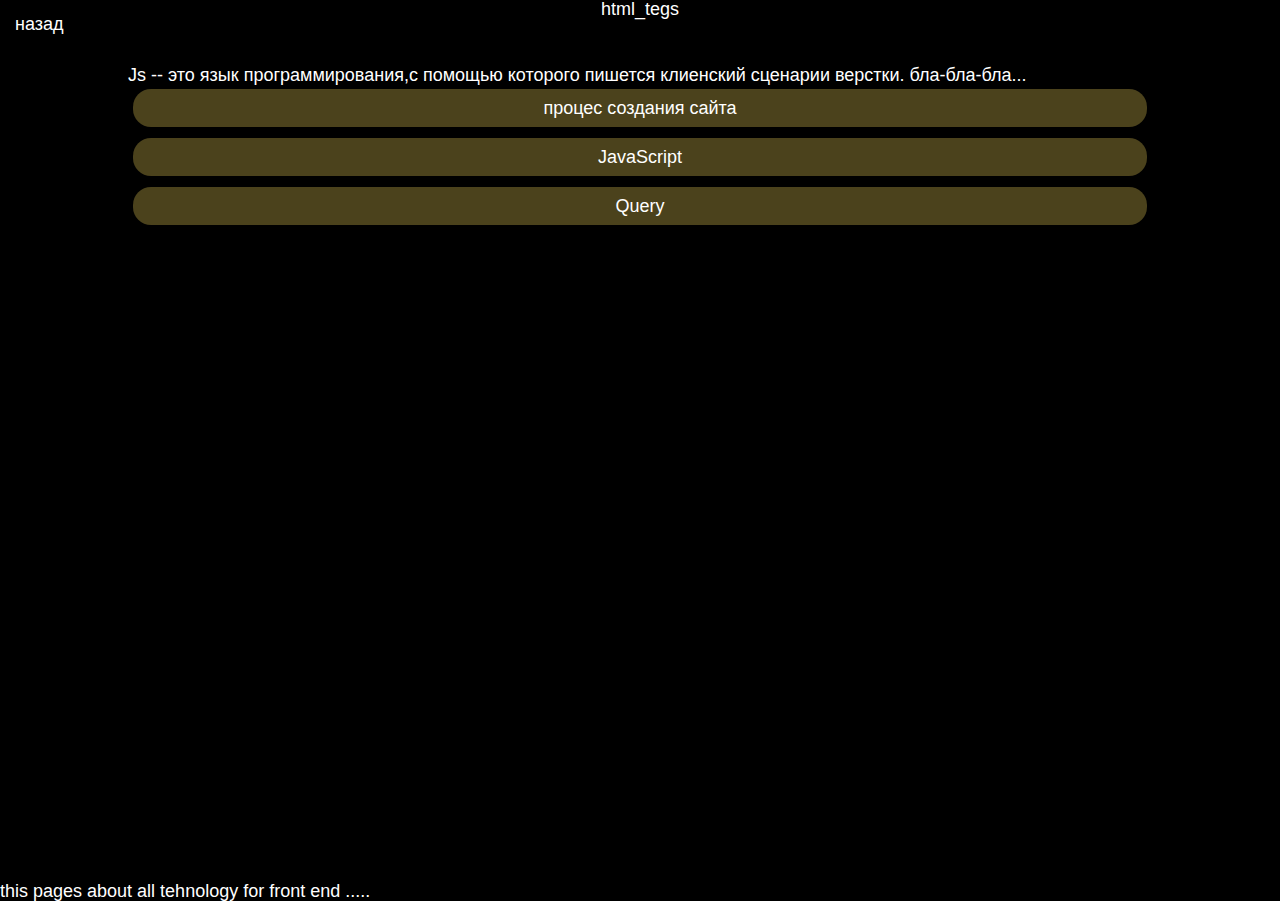
<file: pages/index(js).html>
<!DOCTYPE html>
<html lang="ru">

<head>
   <title>about front-end</title>
   <meta http-equiv="content-type" content="text/html" charset="utf-8">
   <meta name="viewport" content="width=device-width, initial-scale=1.0">
   <link rel="stylesheet" href="../css/style(js).css">
   <meta name="viewport" content="width=device-width, initial-scale=1.0">
   <script src="../js/jquery-3.5.1.min.js"></script>
   <script src="../js/script(js).js"></script>
</head>

<body>
   <header id="header">
      <a href="../index.html">
         <div class="step">назад</div>
      </a>
      <div id="header__text">html_tegs</div>
   </header>
   <div class="wrapper">
      <div class="first__text">
         Js -- это язык программирования,с помощью которого пишется клиенский сценарии верстки.
         бла-бла-бла...
      </div>
      <div class="groop main">
         <div class="groop__fase">
            <div class="name">процес создания сайта</div>
         </div>
         <div class="groop__shell">
            <div class="h">основы  о js</div>
         </div>
      </div>
      <div class="groop main">
         <div class="groop__fase">
            <div class="name">JavaScript</div>
         </div>
         <div class="groop__shell">
            <div class="groop__teg">
               <div class="tag__fase">
                  <div class="name">first</div>
                  <div class="cod">первое</div>
               </div>
               <div class="tag__content">
                  <div class="text">@text</div>
                  <div class="atribyts">@atribyts
                     <div class="about_atribyts">@about_atribyts</div>
                  </div>
                  <div class="tag__cod" title='This is cod'>@cod</div>
                  <div class="tag__rezyltat" title='rrrrrrrrr'>@rezyltat</div>
                  <div class="tag__notes">@notes</div>
               </div>
            </div>
         </div>
      </div>
      <div class="groop main">
         <div class="groop__fase">
            <div class="name">Query</div>
         </div>
         <div class="groop__shell">
            <div class="groop__teg">
               <div class="tag__fase">
                  <div class="name">first</div>
                  <div class="cod">первое</div>
               </div>
               <div class="tag__content">
                  <div class="text">@text</div>
                  <div class="atribyts">@atribyts
                     <div class="about_atribyts">@about_atribyts</div>
                  </div>
                  <div class="tag__cod" title='This is cod'>@cod</div>
                  <div class="tag__rezyltat" title='rrrrrrrrr'>@rezyltat</div>
                  <div class="tag__notes">@notes</div>
               </div>
            </div>
         </div>
      </div>
   </div>
   <footer>
      <div class="massange">this pages about all tehnology for front end .....</div>
   </footer>
</body>

</html>
</file>
<file: css/style.css>
/*

   255,90,54

   187,179,252

   250,218,94
   
*/
   *{
   margin: 0;
   padding: 0;
   border: none;
}
*,*::before,*::after{
   -moz-box-sizing: border-box;
   -webkit-box-sizing: border-box;
   box-sizing: border-box;
}
:focus,:active{outline: none;}
a:focus,a:active{outline: none;}
nav,footer,header,aside{display: block;}
html,body{
   height: 100%;
   width: 100%;
   font-size: 100%;
   line-height: 1;
   font-size: 14px;
   -ms-text-size-abjust: 100%;
   -moz-text-size-adjust: 100%;
   -webkit-text-size-adjust: 100%;
}
input,button,textarea{font-family: inherit;}
input::-ms-clear{display: none;}
button{cursor: pointer;}
button::-moz-focus-inner{padding: 0;border: 0;}
a,a:visited{text-decoration: none;}
a:hover{text-decoration: none;}
ul li{list-style: none;}
img{vertical-align: top;}
h1,h2,h3,h4,h5,h6{font-size: inherit;font-weight: 400;}

a:any-link{
   color:rgb(255,255,255);
}

body{
   background-color:rgba(0,0,0,1);
   color: rgb(255,255,255);
   position: relative;
   overflow: hidden;

   display: flex;
   flex-direction: column;
}
.wrapper{
   flex: 1 1 auto;
   display: flex;
   flex-direction: column;
   justify-content: space-around;
   background-color: rgba(0,0,0,1);
}


.wrapper__text{
   font-size: 33px;
   text-align: center;
}


.second_icon{
   display: flex;
   justify-content: space-around;
}
.container{
   font-size: 30px;
}
.container> a{
   flex: 1 1 auto;
   display: flex;
   flex-direction: column;
   justify-content: center;
   align-content: center;
}
.html{
   background-color: rgba(255,90,54,0.5);
   box-shadow: 0px 0px 35px rgba(255,90,54,0.2);
}
.html:hover{
   background-color: rgba(255,90,54,0.9);
   box-shadow: 0px 0px 100px rgba(255,90,54,0.8);
}
.css{
   background-color: rgba(187,179,252,0.5);
   box-shadow: 0px 0px 1px rgba(187,179,252,0.2),
               0px 0px 2px rgba(187,179,252,0.2)
               0px 0px 3px rgba(187,179,252,0.2)
               0px 0px 4px rgba(187,179,252,0.2)
               0px 0px 5px rgba(187,179,252,0.2);
}
.css:hover{
   background-color: rgba(187,179,252,0.9);
   box-shadow: 0px 0px 100px rgba(187,179,252,0.8);
}
.js{
   background-color: rgba(250,218,94,0.5);
   box-shadow: 0px 0px 35px rgba(250,218,94,0.2);
}
.js:hover{
   background-color: rgba(250,218,94,0.9);
   box-shadow: 0px 0px 100px rgba(250,218,94,0.8);
}
.href{
   text-align: center;
   color: rgba(10,10,10,1);
   transition-duration: 225ms;
   transition-property: color;
}

a:hover> .href{
   color: rgba(255,255,255,1);
}
.container{
   display: flex;
   width: 10rem;
   height: 10rem;
   border-radius: 50%;
   transition-duration: 225ms;
   transition-property: width,height,box-shadow,background-color;

}
.container:hover{
   width:15rem;
   height: 15rem;
}
</file>
<file: css/style(css).css>
*{
margin: 0;
padding: 0;
border: 0;
}
*,*::before,*::after{
   -moz-box-sizing: border-box;
   -webkit-box-sizing: border-box;
   box-sizing: border-box;
}
:focus,:active{outline: none;}
a:focus,a:active{outline: none;}
nav,footer,header,aside{display: block;}
html,body{
   height: 100%;
   width: 100%;
   font-size: 100%;
   line-height: 1;
   font-size: 18px;
   -ms-text-size-abjust: 100%;
   -moz-text-size-adjust: 100%;
   -webkit-text-size-adjust: 100%;
}
input,button,textarea{font-family: inherit;}
input::-ms-clear{display: none;}
button{cursor: pointer;}
button::-moz-focus-inner{padding: 0;border: 0;}
a,a:visited{text-decoration: none;}
a:hover{text-decoration: none;}
ul li{list-style: none;}
img{vertical-align: top;}
h1,h2,h3,h4,h5,h6{font-size: inherit;font-weight: 400;}
a:any-link{
   
   color:white;
}
body{
   display: flex;
   flex-direction: column;
   justify-content: space-between;
   font-family: sans-serif;
   background-color: black;
   color: white;
}
header{
   display: flex;
   overflow: hidden;
   height: 40px;
}
header> a{
   position: absolute;
   padding: 15px;
}
header> a>.step{

}
header> #header__text{
   position: absolute;
   left: 50%;
   transform: translateX(-50%);
}
.wrapper{
   display: flex;
   flex: 1 1 auto;
   flex-direction: column;
   margin: 2% 0px;
}
.first__text{
   position: relative;
   width: 80%;
   left: 50%;
   transform: translateX(-50%);;
}
.groop{
   position: relative;
   width: 80%;
   left: 50%;
   transform: translateX(-50%);;
}
.groop__fase{
   text-align: center;
   padding: 10px;
   background-color: rgba(125,181,225,0.3);

   margin: 0.3em;
   border-radius: 1em;
   transition-property:background-color,box-shadow,color;/*обращение к конкретному css свойству*/
   transition-duration: 400ms;/*скорость воспроизведения*/
   transition-timing-function:ease;
   /*задаёт сценарий анимации за x времени/*ease:медл-быстр-медл;ease-in:медл-быстр;ease-out:быстр-медл;ease-in-out:медл-медл;linear:равномерно;steps(int,start/end):шагами;cubic-bezier:собственный сценарий;*/
   transition-delay:0s;/*задержка ДО воспроизведения*/
}
.groop__fase:hover{
   cursor: pointer;
   box-shadow: 0px 0px 25px rgb(125,181,225);
   background-color: rgba(125,181,225,1);
   color: black;

   transition-property:background-color,box-shadow,color;/*обращение к конкретному css свойству*/
   transition-duration: 400ms;/*скорость воспроизведения*/
   transition-timing-function:ease;
   /*задаёт сценарий анимации за x времени/*ease:медл-быстр-медл;ease-in:медл-быстр;ease-out:быстр-медл;ease-in-out:медл-медл;linear:равномерно;steps(int,start/end):шагами;cubic-bezier:собственный сценарий;*/
   transition-delay:0s;/*задержка ДО воспроизведения*/
   }
.groop__shell{
   display: none;
}
.groop > .groop__shell > .main{
   background-color: rgba(255, 255, 255, 0.1);
}
.groop> .groop__shell> span{
   display: block;
   margin: 5px;
}
.groop__teg{
   margin: 2% 5%;
}
.tag__fase{
   display: flex;
   justify-content: center;
   padding: 1%;
   border-radius: 1em;
   background-color: rgba(125,181,225,0.15);

   transition-property:background-color,box-shadow,color;/*обращение к конкретному css свойству*/
   transition-duration: 400ms;/*скорость воспроизведения*/
   transition-timing-function:ease;
   /*задаёт сценарий анимации за x времени/*ease:медл-быстр-медл;ease-in:медл-быстр;ease-out:быстр-медл;ease-in-out:медл-медл;linear:равномерно;steps(int,start/end):шагами;cubic-bezier:собственный сценарий;*/
   transition-delay:0s;/*задержка ДО воспроизведения*/
}
.tag__fase:hover{

   cursor: pointer;
   box-shadow: 0px 0px 25px rgb(125,181,225);
   background-color: rgba(125,181,225,0.6);
   color: black;

   transition-property:background-color,box-shadow,color;/*обращение к конкретному css свойству*/
   transition-duration: 400ms;/*скорость воспроизведения*/
   transition-timing-function:ease;
   /*задаёт сценарий анимации за x времени/*ease:медл-быстр-медл;ease-in:медл-быстр;ease-out:быстр-медл;ease-in-out:медл-медл;linear:равномерно;steps(int,start/end):шагами;cubic-bezier:собственный сценарий;*/
   transition-delay:0s;/*задержка ДО воспроизведения*/
}
.tag__fase>.name{
}
.tag__fase>.cod{
   display: none;
}
.tag__content{
   margin-left: 2%;
   display: none;
}
.tag__content> div{
   margin: 0.5%;
}
.tag__content> .text{
}
.tag__content> .atribyts{
   color: rgb(187,179,252);
}
.tag__content> .atribyts> .about_atribyts{
}
.tag__content> .tag__cod{
   padding: 2%;
   color: rgb(44,130,54);
   border: 1px solid green;
   border-radius: 0.5em;
}
.tag__content> .tag__rezyltat{
   padding: 2%;
   border: 1px solid rgb(255,90,54);
   border-radius: 0.5em;
}
.tag__content> .tag__notes{

}
</file>
<file: css/style(html).css>
*{
margin: 0;
padding: 0;
border: 0;
}
*,*::before,*::after{
   -moz-box-sizing: border-box;
   -webkit-box-sizing: border-box;
   box-sizing: border-box;
}
:focus,:active{outline: none;}
a:focus,a:active{outline: none;}
nav,footer,header,aside{display: block;}
html,body{
   height: 100%;
   width: 100%;
   font-size: 100%;
   line-height: 1;
   font-size: 18px;
   -ms-text-size-abjust: 100%;
   -moz-text-size-adjust: 100%;
   -webkit-text-size-adjust: 100%;
}
input,button,textarea{font-family: inherit;}
input::-ms-clear{display: none;}
button{cursor: pointer;}
button::-moz-focus-inner{padding: 0;border: 0;}
a,a:visited{text-decoration: none;}
a:hover{text-decoration: none;}
ul li{list-style: none;}
img{vertical-align: top;}
h1,h2,h3,h4,h5,h6{font-size: inherit;font-weight: 400;}
a:any-link{
   color:white;
}
body{
   display: flex;
   flex-direction: column;
   justify-content: space-between;
   font-family: sans-serif;
   background-color: black;
   color: white;
}
header{
   display: flex;
   overflow: hidden;
   height: 40px;
}
header> a{
   position: absolute;
   padding: 15px;
}
header> a>.step{

}
header> #header__text{
   position: absolute;
   left: 50%;
   transform: translateX(-50%);
}
.wrapper{
   display: flex;
   flex: 1 1 auto;
   flex-direction: column;
   margin: 2% 0px;
}
.first__text{
   position: relative;
   width: 80%;
   left: 50%;
   transform: translateX(-50%);
}
.groop{
   position: relative;
   width: 80%;
   left: 50%;
   transform: translateX(-50%);;
}
.groop__fase{
   text-align: center;
   padding: 10px;
   background-color: rgba(255,90,54,0.3);

   margin: 0.3em;
   border-radius: 1em;
   transition-property:background-color,box-shadow,color;/*обращение к конкретному css свойству*/
   transition-duration: 400ms;/*скорость воспроизведения*/
   transition-timing-function:ease;
   /*задаёт сценарий анимации за x времени/*ease:медл-быстр-медл;ease-in:медл-быстр;ease-out:быстр-медл;ease-in-out:медл-медл;linear:равномерно;steps(int,start/end):шагами;cubic-bezier:собственный сценарий;*/
   transition-delay:0s;/*задержка ДО воспроизведения*/
}
.groop__fase:hover{
   cursor: pointer;
   box-shadow: 0px 0px 25px rgb(255,90,54);
   background-color: rgba(255,90,54,1);
   color: black;

   transition-property:background-color,box-shadow,color;/*обращение к конкретному css свойству*/
   transition-duration: 400ms;/*скорость воспроизведения*/
   transition-timing-function:ease;
   /*задаёт сценарий анимации за x времени/*ease:медл-быстр-медл;ease-in:медл-быстр;ease-out:быстр-медл;ease-in-out:медл-медл;linear:равномерно;steps(int,start/end):шагами;cubic-bezier:собственный сценарий;*/
   transition-delay:0s;/*задержка ДО воспроизведения*/
   }
.groop__shell{
   display: none;
}
.groop > .groop__shell > .main{
   background-color: rgba(255, 255, 255, 0.1);
}
.groop> .groop__shell> span{
   display: block;
   margin: 5px;
}
.groop__teg{
   margin: 2% 5%;

}
.tag__fase{
   display: flex;
   justify-content: center;
   padding: 1%;
   border-radius: 1em;
   background-color: rgba(255,90,54,0.15);

   transition-property:background-color,box-shadow,color;/*обращение к конкретному css свойству*/
   transition-duration: 400ms;/*скорость воспроизведения*/
   transition-timing-function:ease;
   /*задаёт сценарий анимации за x времени/*ease:медл-быстр-медл;ease-in:медл-быстр;ease-out:быстр-медл;ease-in-out:медл-медл;linear:равномерно;steps(int,start/end):шагами;cubic-bezier:собственный сценарий;*/
   transition-delay:0s;/*задержка ДО воспроизведения*/
}
.tag__fase:hover{

   cursor: pointer;
   box-shadow: 0px 0px 25px rgb(255,90,54);
   background-color: rgba(255,90,54,0.6);
   color: black;

   transition-property:background-color,box-shadow,color;/*обращение к конкретному css свойству*/
   transition-duration: 400ms;/*скорость воспроизведения*/
   transition-timing-function:ease;
   /*задаёт сценарий анимации за x времени/*ease:медл-быстр-медл;ease-in:медл-быстр;ease-out:быстр-медл;ease-in-out:медл-медл;linear:равномерно;steps(int,start/end):шагами;cubic-bezier:собственный сценарий;*/
   transition-delay:0s;/*задержка ДО воспроизведения*/
}
.tag__fase>.name{
}
.tag__fase>.cod{
   display: none;
}
.tag__content{
   margin-left: 2%;
   display: none;
}
.tag__content> div{
   margin: 0.5%;
}
.tag__content> .text{
}
.tag__content> .atribyts{
   color: rgb(187,179,252);
}
.tag__content> .atribyts> .about_atribyts{
}
.tag__content> .tag__cod{
   padding: 2%;
   color: rgb(44,130,54);
   border: 1px solid green;
   border-radius: 0.5em;
}
.tag__content> .tag__rezyltat{
   padding: 2%;
   border: 1px solid rgb(255,90,54);
   border-radius: 0.5em;
}
.tag__content> .tag__notes{

}
</file>
<file: css/style(js).css>
*{
margin: 0;
padding: 0;
border: 0;
}
*,*::before,*::after{
   -moz-box-sizing: border-box;
   -webkit-box-sizing: border-box;
   box-sizing: border-box;
}
:focus,:active{outline: none;}
a:focus,a:active{outline: none;}
nav,footer,header,aside{display: block;}
html,body{
   height: 100%;
   width: 100%;
   font-size: 100%;
   line-height: 1;
   font-size: 18px;
   -ms-text-size-abjust: 100%;
   -moz-text-size-adjust: 100%;
   -webkit-text-size-adjust: 100%;
}
input,button,textarea{font-family: inherit;}
input::-ms-clear{display: none;}
button{cursor: pointer;}
button::-moz-focus-inner{padding: 0;border: 0;}
a,a:visited{text-decoration: none;}
a:hover{text-decoration: none;}
ul li{list-style: none;}
img{vertical-align: top;}
h1,h2,h3,h4,h5,h6{font-size: inherit;font-weight: 400;}
a:any-link{
   color:white;
}
body{
   display: flex;
   flex-direction: column;
   justify-content: space-between;
   font-family: sans-serif;
   background-color: black;
   color: white;
}
header{
   display: flex;
   overflow: hidden;
   height: 40px;
}
header> a{
   position: absolute;
   padding: 15px;
}
header> a>.step{

}
header> #header__text{
   position: absolute;
   left: 50%;
   transform: translateX(-50%);
}
.wrapper{
   display: flex;
   flex: 1 1 auto;
   flex-direction: column;
   margin: 2% 0px;
}
.first__text{
   position: relative;
   width: 80%;
   left: 50%;
   transform: translateX(-50%);;
}
.groop{
   position: relative;
   width: 80%;
   left: 50%;
   transform: translateX(-50%);;
}
.groop__fase{
   text-align: center;
   padding: 10px;
   background-color: rgba(250,218,94,0.3);

   margin: 0.3em;
   border-radius: 1em;
   transition-property:background-color,box-shadow,color;/*обращение к конкретному css свойству*/
   transition-duration: 400ms;/*скорость воспроизведения*/
   transition-timing-function:ease;
   /*задаёт сценарий анимации за x времени/*ease:медл-быстр-медл;ease-in:медл-быстр;ease-out:быстр-медл;ease-in-out:медл-медл;linear:равномерно;steps(int,start/end):шагами;cubic-bezier:собственный сценарий;*/
   transition-delay:0s;/*задержка ДО воспроизведения*/
}
.groop__fase:hover{
   cursor: pointer;
   box-shadow: 0px 0px 25px rgb(250,218,94);
   background-color: rgba(250,218,94,1);
   color: black;

   transition-property:background-color,box-shadow,color;/*обращение к конкретному css свойству*/
   transition-duration: 400ms;/*скорость воспроизведения*/
   transition-timing-function:ease;
   /*задаёт сценарий анимации за x времени/*ease:медл-быстр-медл;ease-in:медл-быстр;ease-out:быстр-медл;ease-in-out:медл-медл;linear:равномерно;steps(int,start/end):шагами;cubic-bezier:собственный сценарий;*/
   transition-delay:0s;/*задержка ДО воспроизведения*/
   }
.groop__shell{
   display: none;
}
.groop > .groop__shell > .main{
   background-color: rgba(255, 255, 255, 0.1);
}
.groop> .groop__shell> span{
   display: block;
   margin: 5px;
}
.groop__teg{
   margin: 2% 5%;
}
.tag__fase{
   display: flex;
   justify-content: center;
   padding: 1%;
   border-radius: 1em;
   background-color: rgba(250,218,94,0.15);

   transition-property:background-color,box-shadow,color;/*обращение к конкретному css свойству*/
   transition-duration: 400ms;/*скорость воспроизведения*/
   transition-timing-function:ease;
   /*задаёт сценарий анимации за x времени/*ease:медл-быстр-медл;ease-in:медл-быстр;ease-out:быстр-медл;ease-in-out:медл-медл;linear:равномерно;steps(int,start/end):шагами;cubic-bezier:собственный сценарий;*/
   transition-delay:0s;/*задержка ДО воспроизведения*/
}
.tag__fase:hover{

   cursor: pointer;
   box-shadow: 0px 0px 25px rgb(250,218,94);
   background-color: rgba(250,218,94,0.6);
   color: black;

   transition-property:background-color,box-shadow,color;/*обращение к конкретному css свойству*/
   transition-duration: 400ms;/*скорость воспроизведения*/
   transition-timing-function:ease;
   /*задаёт сценарий анимации за x времени/*ease:медл-быстр-медл;ease-in:медл-быстр;ease-out:быстр-медл;ease-in-out:медл-медл;linear:равномерно;steps(int,start/end):шагами;cubic-bezier:собственный сценарий;*/
   transition-delay:0s;/*задержка ДО воспроизведения*/
}
.tag__fase>.name{
}
.tag__fase>.cod{
   display: none;
}
.tag__content{
   margin-left: 2%;
   display: none;
}
.tag__content> div{
   margin: 0.5%;
}
.tag__content> .text{
}
.tag__content> .atribyts{
   color: rgb(187,179,252);
}
.tag__content> .atribyts> .about_atribyts{
}
.tag__content> .tag__cod{
   padding: 2%;
   color: rgb(44,130,54);
   border: 1px solid green;
   border-radius: 0.5em;
}
.tag__content> .tag__rezyltat{
   padding: 2%;
   border: 1px solid rgb(255,90,54);
   border-radius: 0.5em;
}
.tag__content> .tag__notes{

}
</file>
